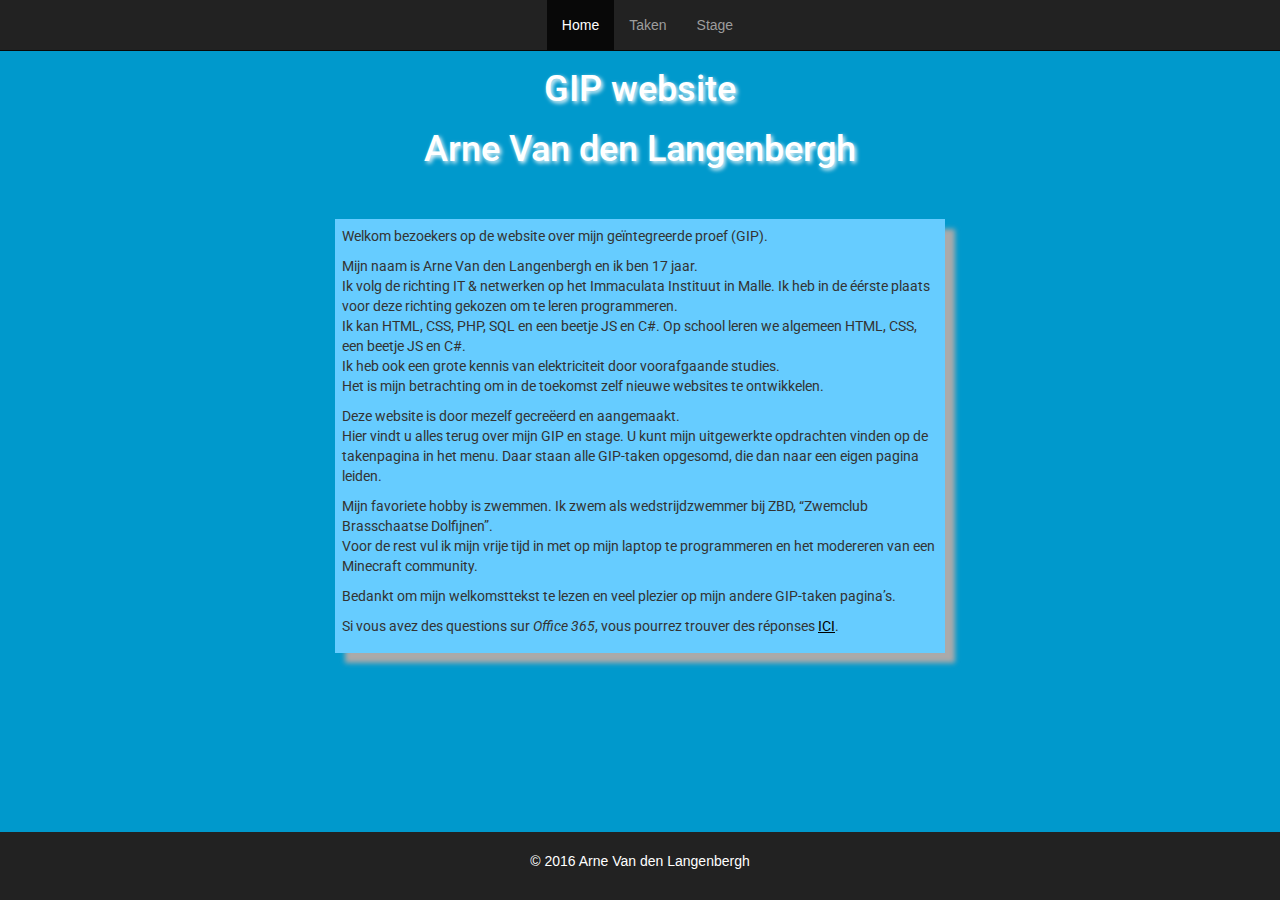
<file: index.html>
<!DOCTYPE html>
<html>
    <head>
        <meta charset="utf-8">
        <meta name="viewport" content="width=device-width, initial-scale=1">
    	<title>GIP website</title>
        <link rel="stylesheet" href="https://maxcdn.bootstrapcdn.com/bootstrap/3.3.7/css/bootstrap.min.css">
        <script src="https://ajax.googleapis.com/ajax/libs/jquery/3.1.1/jquery.min.js"></script>
        <script src="https://maxcdn.bootstrapcdn.com/bootstrap/3.3.7/js/bootstrap.min.js"></script>
        <meta http-equiv="X-UA-Compatible" content="IE=edge">
	<link rel="stylesheet" href="css/main.css" />
    </head>
    <body>
        <div class="container-fluid">
            <nav class="navbar navbar-inverse navbar-fixed-top navbar-static-top" role="navigation">
                <div class="container">
                    <div class="navbar-header">
                        <button type="button" class="navbar-toggle collapsed" data-toggle="collapse" data-target="#bs-example-navbar-collapse-1" aria-expanded="false">
                            <span class="sr-only">Toggle navigation</span>
                            <span class="icon-bar"></span>
                            <span class="icon-bar"></span>
                            <span class="icon-bar"></span>
                        </button>
                        <div class="navbar-brand"></div>
                    </div>
                    <div class="collapse navbar-collapse" id="bs-example-navbar-collapse-1">
                        <ul class="nav navbar-nav">
                            <li class="active"><a href="index.html">Home <span class="sr-only">(current)</span></a></li>
                            <li><a href="taken.html">Taken</a></li>
                            <li><a href="stage.html">Stage</a></li>
                        </ul>
                    </div>
                </div>
            </nav>
            <header>
                <div class="padding-bot-top">
                    <div class="row">
                        <div class="col-md-3"></div>
                        <div class="col-md-6 text-center">
                            <h1 class="text-nowrap">GIP website</h1>
                            <h1>Arne Van den Langenbergh</h1>
                        </div>
                        <div class="col-md-3"></div>
                    </div>
                </div>
            </header>
            <section>
                <div class="padding-bot-bot word-wrap">
                    <div class="row">
                        <div class="col-md-6 col-md-offset-3">
                            <div class="square">
                                <p>Welkom bezoekers op de website over mijn geïntegreerde proef (GIP).</p>

                                <p>Mijn naam is Arne Van den Langenbergh en ik ben 17 jaar. <br>
                                Ik volg de richting IT & netwerken op het Immaculata Instituut in Malle. Ik heb in de éérste plaats voor deze richting gekozen om te leren programmeren.<br> 
                                Ik kan HTML, CSS, PHP, SQL en een beetje JS en C#. Op school leren we algemeen HTML, CSS, een beetje JS en C#.<br> 
                                Ik heb ook een grote kennis van elektriciteit door voorafgaande studies.<br>
                                Het is mijn betrachting om in de toekomst zelf nieuwe websites te ontwikkelen.</p>

                                <p>Deze website is door mezelf gecreëerd en aangemaakt. <br>
                                    Hier vindt u alles terug over mijn GIP en stage. U kunt mijn uitgewerkte opdrachten vinden op de takenpagina in het menu. Daar staan alle GIP-taken opgesomd, die dan naar een eigen pagina leiden.</p>

                                <p>Mijn favoriete hobby is zwemmen. Ik zwem als wedstrijdzwemmer bij ZBD, “Zwemclub Brasschaatse Dolfijnen”. <br>
                                    Voor de rest vul ik mijn vrije tijd in met op mijn laptop te programmeren en het modereren van een Minecraft community.</p>

                                <p>Bedankt om mijn welkomsttekst te lezen en veel plezier op mijn andere GIP-taken pagina’s.</p>
                                
                                <p>Si vous avez des questions sur <i>Office 365</i>, vous pourrez trouver des réponses <a class="deco" href="faq.html">ICI</a>.</p>
                            </div>
                        </div>
                        <div class="col-md-3"></div>
                    </div>
                </div>
            </section>
            <footer class="text-center">
                <div class="row" style="margin: 0px;">
                    <div class="col-md-4"></div>
                    <div class="col-md-4">
                        <p>&copy; 2016 Arne Van den Langenbergh</p>
                    </div>
                    <div class="col-md-4"></div>
                </div>
            </footer>
        </div>
    </body>
</html>
</file>
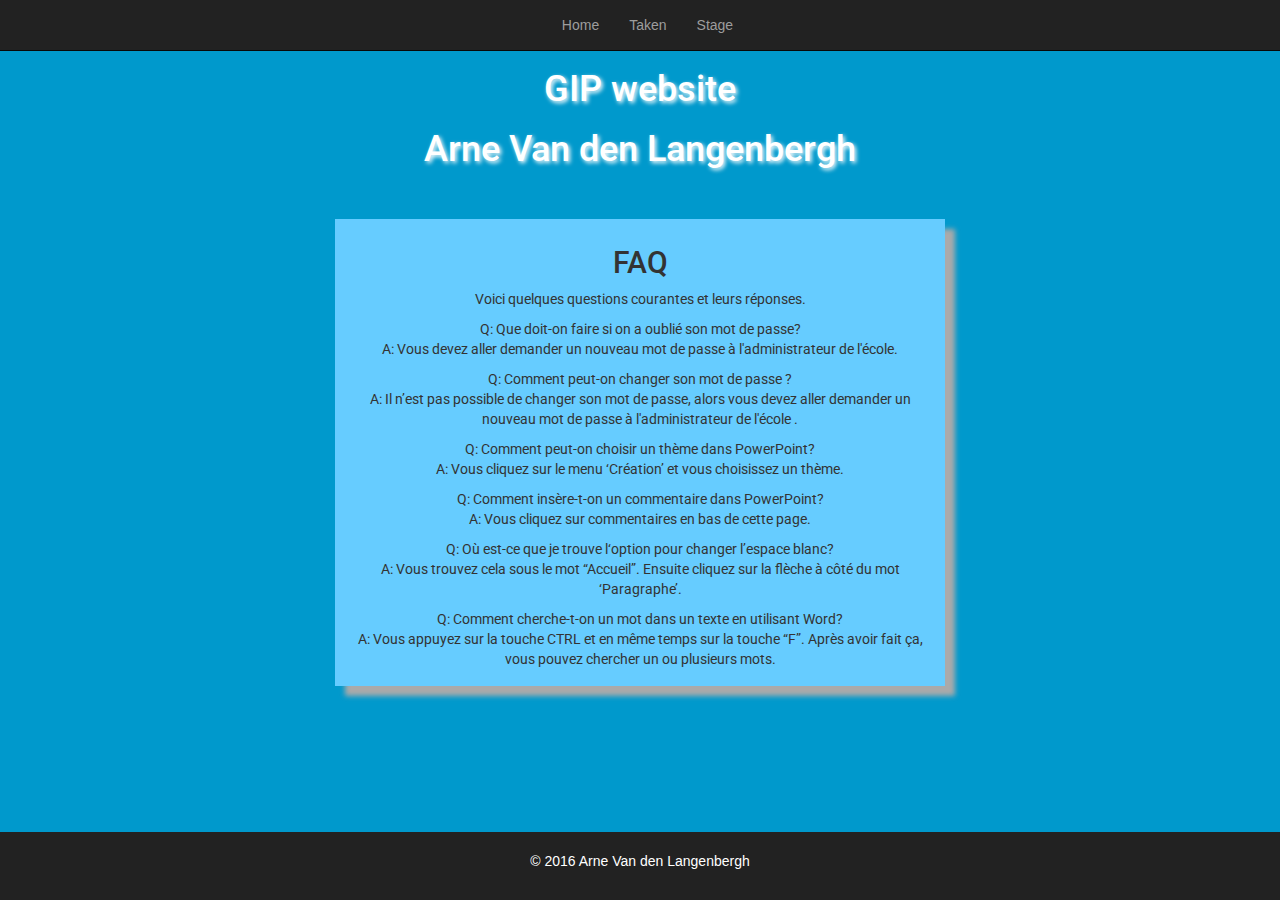
<file: faq.html>
<!DOCTYPE html>
<html>
    <head>
        <meta charset="utf-8">
        <meta name="viewport" content="width=device-width, initial-scale=1">
    	<title>FAQ</title>
        <link rel="stylesheet" href="https://maxcdn.bootstrapcdn.com/bootstrap/3.3.7/css/bootstrap.min.css">
        <script src="https://ajax.googleapis.com/ajax/libs/jquery/3.1.1/jquery.min.js"></script>
        <script src="https://maxcdn.bootstrapcdn.com/bootstrap/3.3.7/js/bootstrap.min.js"></script>
        <meta http-equiv="X-UA-Compatible" content="IE=edge">
	<link rel="stylesheet" href="css/main.css" />
    </head>
    <body>
        <div class="container-fluid">
            <nav class="navbar navbar-inverse navbar-fixed-top navbar-static-top" role="navigation">
                <div class="container">
                    <div class="navbar-header">
                        <button type="button" class="navbar-toggle collapsed" data-toggle="collapse" data-target="#bs-example-navbar-collapse-1" aria-expanded="false">
                            <span class="sr-only">Toggle navigation</span>
                            <span class="icon-bar"></span>
                            <span class="icon-bar"></span>
                            <span class="icon-bar"></span>
                        </button>
                        <div class="navbar-brand"></div>
                    </div>
                    <div class="collapse navbar-collapse" id="bs-example-navbar-collapse-1">
                        <ul class="nav navbar-nav">
                            <li><a href="index.html">Home</a></li>
                            <li><a href="taken.html">Taken</a></li>
                            <li><a href="stage.html">Stage</a></li>
                        </ul>
                    </div>
                </div>
            </nav>
            <header>
                <div class="padding-bot-top">
                    <div class="row">
                        <div class="col-md-3"></div>
                        <div class="col-md-6 text-center">
                            <h1 class="text-nowrap">GIP website</h1>
                            <h1>Arne Van den Langenbergh</h1>
                        </div>
                        <div class="col-md-3"></div>
                    </div>
                </div>
            </header>
            <section>
                <div class="padding-bot-bot text-center word-wrap">
                    <div class="row">
                        <div class="col-xs-1 col-md-3"></div>
                        <div class="col-xs-10 col-md-6">
                            <div class="square">
                                <h2 class="text-center text-nowrap">FAQ</h2>
                                <p>Voici quelques questions courantes et leurs réponses.</p>

                                <p>Q: Que doit-on faire si on a oublié son mot de passe?<br>
                                A: Vous devez aller demander un nouveau mot de passe à l'administrateur de l'école.</p>

                                <p>Q: Comment peut-on changer son mot de passe ?<br>
                                    A: Il n’est pas possible de changer son mot de passe, alors vous devez aller demander un nouveau mot de passe à l'administrateur de l'école .</p>

                                <p>Q: Comment peut-on choisir un thème dans PowerPoint?<br>
                                A: Vous cliquez sur le menu ‘Création’ et vous choisissez un thème.</p>

                                <p>Q: Comment insère-t-on un commentaire dans PowerPoint?<br>
                                    A: Vous cliquez sur commentaires en bas de cette page.</p>

                                <p>Q: Où est-ce que je trouve l‘option pour changer l’espace blanc?<br>
                                A: Vous trouvez cela sous le mot “Accueil”. Ensuite cliquez sur la flèche à côté du mot ‘Paragraphe’.</p>

                                <p>Q: Comment cherche-t-on un mot dans un texte en utilisant Word?<br>
                                    A: Vous appuyez sur la touche CTRL et en même temps sur la touche “F”. Après avoir fait ça, vous pouvez chercher un ou plusieurs mots.</p>
                            </div>
                        </div>
                        <div class="col-xs-1 col-md-3"></div>
                    </div>
                </div>
            </section>
            <footer class="text-center">
                <div class="row" style="margin: 0px;">
                    <div class="col-md-4"></div>
                    <div class="col-md-4">
                        <p>&copy; 2016 Arne Van den Langenbergh</p>
                    </div>
                    <div class="col-md-4"></div>
                </div>
            </footer>
        </div>
    </body>
</html>
</file>
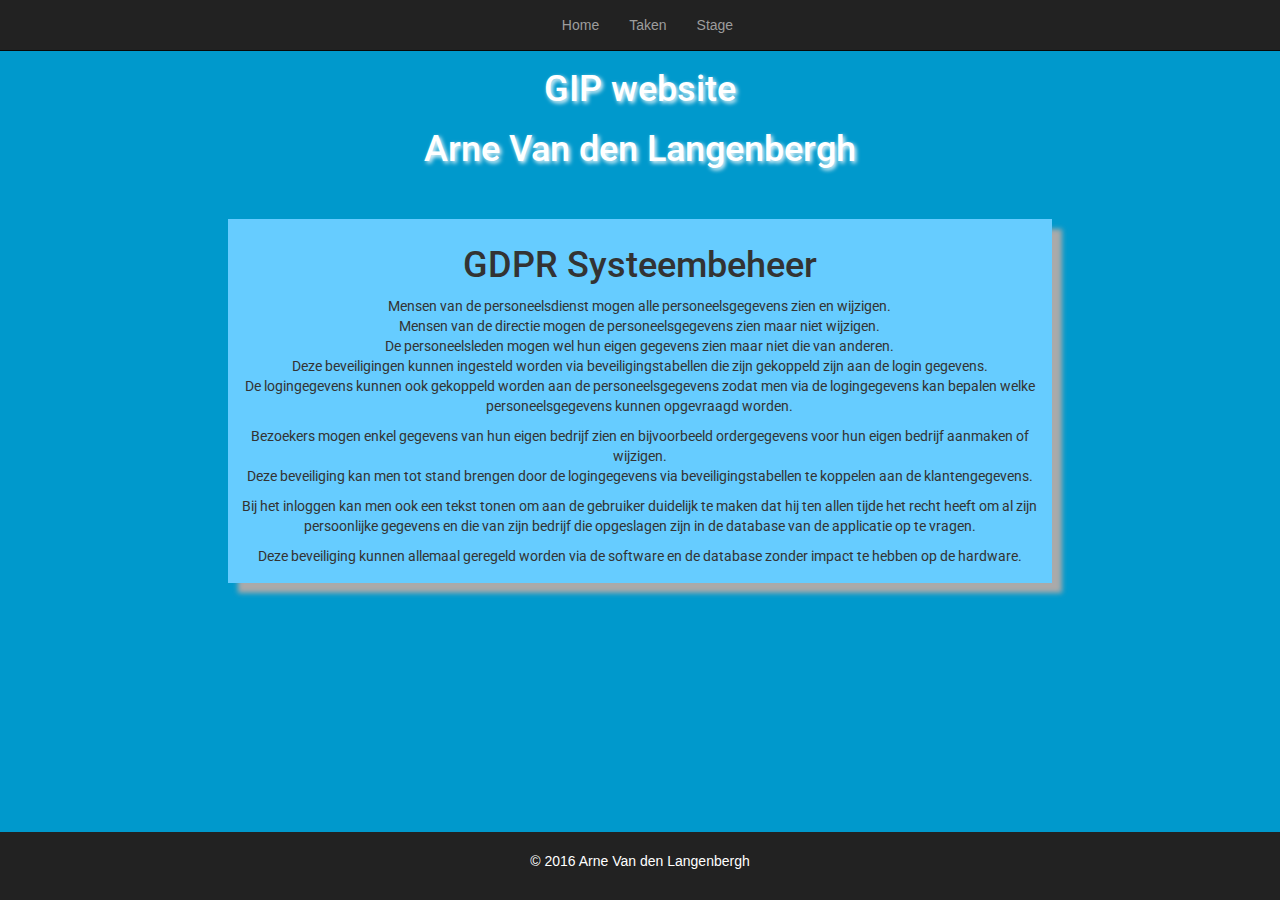
<file: gdpr.html>
<!DOCTYPE html>
<html>
    <head>
        <meta charset="utf-8">
        <meta name="viewport" content="width=device-width, initial-scale=1">
    	<title>Huisstijl</title>
        <link rel="stylesheet" href="https://maxcdn.bootstrapcdn.com/bootstrap/3.3.7/css/bootstrap.min.css">
        <script src="https://ajax.googleapis.com/ajax/libs/jquery/3.1.1/jquery.min.js"></script>
        <script src="https://maxcdn.bootstrapcdn.com/bootstrap/3.3.7/js/bootstrap.min.js"></script>
        <meta http-equiv="X-UA-Compatible" content="IE=edge">
	<link rel="stylesheet" href="css/main.css" />
    </head>
    <body>
        <div class="container-fluid">
            <nav class="navbar navbar-inverse navbar-fixed-top navbar-static-top" role="navigation">
                <div class="container">
                    <div class="navbar-header">
                        <button type="button" class="navbar-toggle collapsed" data-toggle="collapse" data-target="#bs-example-navbar-collapse-1" aria-expanded="false">
                            <span class="sr-only">Toggle navigation</span>
                            <span class="icon-bar"></span>
                            <span class="icon-bar"></span>
                            <span class="icon-bar"></span>
                        </button>
                        <div class="navbar-brand"></div>
                    </div>
                    <div class="collapse navbar-collapse" id="bs-example-navbar-collapse-1">
                        <ul class="nav navbar-nav">
                            <li><a href="index.html">Home</a></li>
                            <li><a href="taken.html">Taken</a></li>
                            <li><a href="stage.html">Stage</a></li>
                        </ul>
                    </div>
                </div>
            </nav>
            <header>
                <div class="padding-bot-top">
                    <div class="row">
                        <div class="col-md-3"></div>
                        <div class="col-md-6 text-center">
                            <h1 class="text-nowrap">GIP website</h1>
                            <h1>Arne Van den Langenbergh</h1>
                        </div>
                        <div class="col-md-3"></div>
                    </div>
                </div>
            </header>
            <section>
                <div class="padding-bot-bot text-center word-wrap">
                    <div class="row">
                        <div class="col-xs-12 col-sm-12 col-md-8 col-md-offset-2">
                            <div class="square">
                                <h1>GDPR Systeembeheer</h1>
                                <p>Mensen van de personeelsdienst mogen alle personeelsgegevens zien en wijzigen. <br />
                                    Mensen van de directie mogen de personeelsgegevens zien maar niet wijzigen. <br>
                                    De personeelsleden mogen wel hun eigen gegevens zien maar niet die van anderen.<br>
                                    Deze beveiligingen kunnen ingesteld worden via beveiligingstabellen die zijn gekoppeld zijn aan de login gegevens.<br>
De logingegevens kunnen ook gekoppeld worden aan de personeelsgegevens zodat men via de logingegevens kan bepalen welke personeelsgegevens kunnen opgevraagd worden.</p>

                                <p>Bezoekers mogen enkel gegevens van hun eigen bedrijf zien en bijvoorbeeld ordergegevens voor hun eigen bedrijf aanmaken of wijzigen.<br>
    Deze beveiliging kan men tot stand brengen door de logingegevens via beveiligingstabellen te koppelen aan de klantengegevens.</p>

<p>Bij het inloggen kan men ook een tekst tonen om aan de gebruiker duidelijk te maken dat hij ten allen tijde het recht heeft om al zijn persoonlijke gegevens en die van zijn bedrijf die opgeslagen zijn in de database van de applicatie op te vragen.</p>

<p>Deze beveiliging kunnen allemaal geregeld worden via de software en de database zonder impact te hebben op de hardware.</p>

                            </div>
                        </div>
                    </div>
                </div>
            </section>
            <footer class="text-center">
                <div class="row" style="margin: 0px;">
                    <div class="col-md-4"></div>
                    <div class="col-md-4">
                        <p>&copy; 2016 Arne Van den Langenbergh</p>
                    </div>
                    <div class="col-md-4"></div>
                </div>
            </footer>
        </div>
    </body>
</html>
</file>
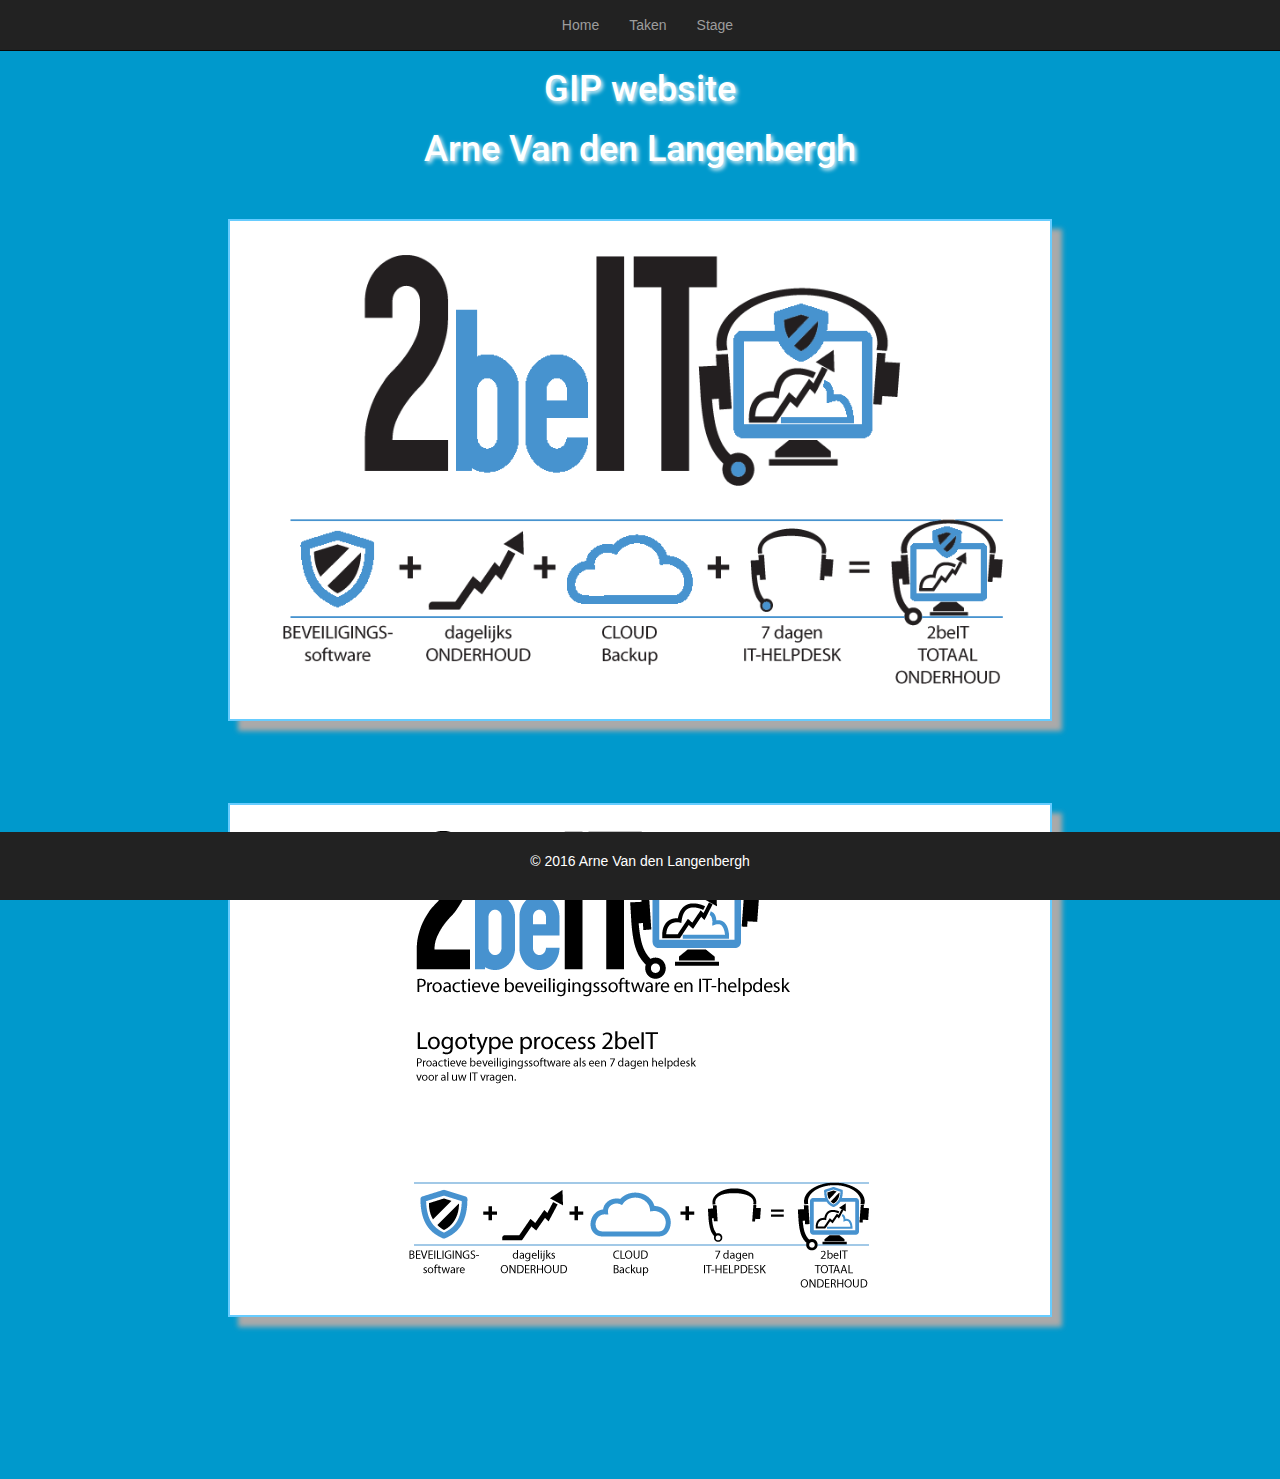
<file: huisstijl.html>
<!DOCTYPE html>
<html>
    <head>
        <meta charset="utf-8">
        <meta name="viewport" content="width=device-width, initial-scale=1">
    	<title>Huisstijl</title>
        <link rel="stylesheet" href="https://maxcdn.bootstrapcdn.com/bootstrap/3.3.7/css/bootstrap.min.css">
        <script src="https://ajax.googleapis.com/ajax/libs/jquery/3.1.1/jquery.min.js"></script>
        <script src="https://maxcdn.bootstrapcdn.com/bootstrap/3.3.7/js/bootstrap.min.js"></script>
        <meta http-equiv="X-UA-Compatible" content="IE=edge">
	<link rel="stylesheet" href="css/main.css" />
        <style>.square{background-color:white}</style>
    </head>
    <body>
        <div class="container-fluid">
            <nav class="navbar navbar-inverse navbar-fixed-top navbar-static-top" role="navigation">
                <div class="container">
                    <div class="navbar-header">
                        <button type="button" class="navbar-toggle collapsed" data-toggle="collapse" data-target="#bs-example-navbar-collapse-1" aria-expanded="false">
                            <span class="sr-only">Toggle navigation</span>
                            <span class="icon-bar"></span>
                            <span class="icon-bar"></span>
                            <span class="icon-bar"></span>
                        </button>
                        <div class="navbar-brand"></div>
                    </div>
                    <div class="collapse navbar-collapse" id="bs-example-navbar-collapse-1">
                        <ul class="nav navbar-nav">
                            <li><a href="index.html">Home</a></li>
                            <li><a href="taken.html">Taken</a></li>
                            <li><a href="stage.html">Stage</a></li>
                        </ul>
                    </div>
                </div>
            </nav>
            <header>
                <div class="padding-bot-top">
                    <div class="row">
                        <div class="col-md-3"></div>
                        <div class="col-md-6 text-center">
                            <h1 class="text-nowrap">GIP website</h1>
                            <h1>Arne Van den Langenbergh</h1>
                        </div>
                        <div class="col-md-3"></div>
                    </div>
                </div>
            </header>
            <section>
                <div class="padding-bot-bot text-center word-wrap">
                    <div class="row">
                        <div class="col-xs-12 col-sm-12 col-md-8 col-md-offset-2">
                            <div class="square">
                                <img src="img/Logo-2.png" class="img-responsive center-block" alt="logo"/>
                            </div>
                        </div>
                    </div>
                    <div class="row">
                        <div class="col-xs-12 col-sm-12 col-md-8 col-md-offset-2">
                            <div class="square">
                                <img src="img/LOGO-EN-HUISSTIJL.png" class="img-responsive center-block" alt="huisstijl"/>
                            </div>
                        </div>
                    </div>
                </div>
            </section>
            <footer class="text-center">
                <div class="row" style="margin: 0px;">
                    <div class="col-md-4"></div>
                    <div class="col-md-4">
                        <p>&copy; 2016 Arne Van den Langenbergh</p>
                    </div>
                    <div class="col-md-4"></div>
                </div>
            </footer>
        </div>
    </body>
</html>
</file>
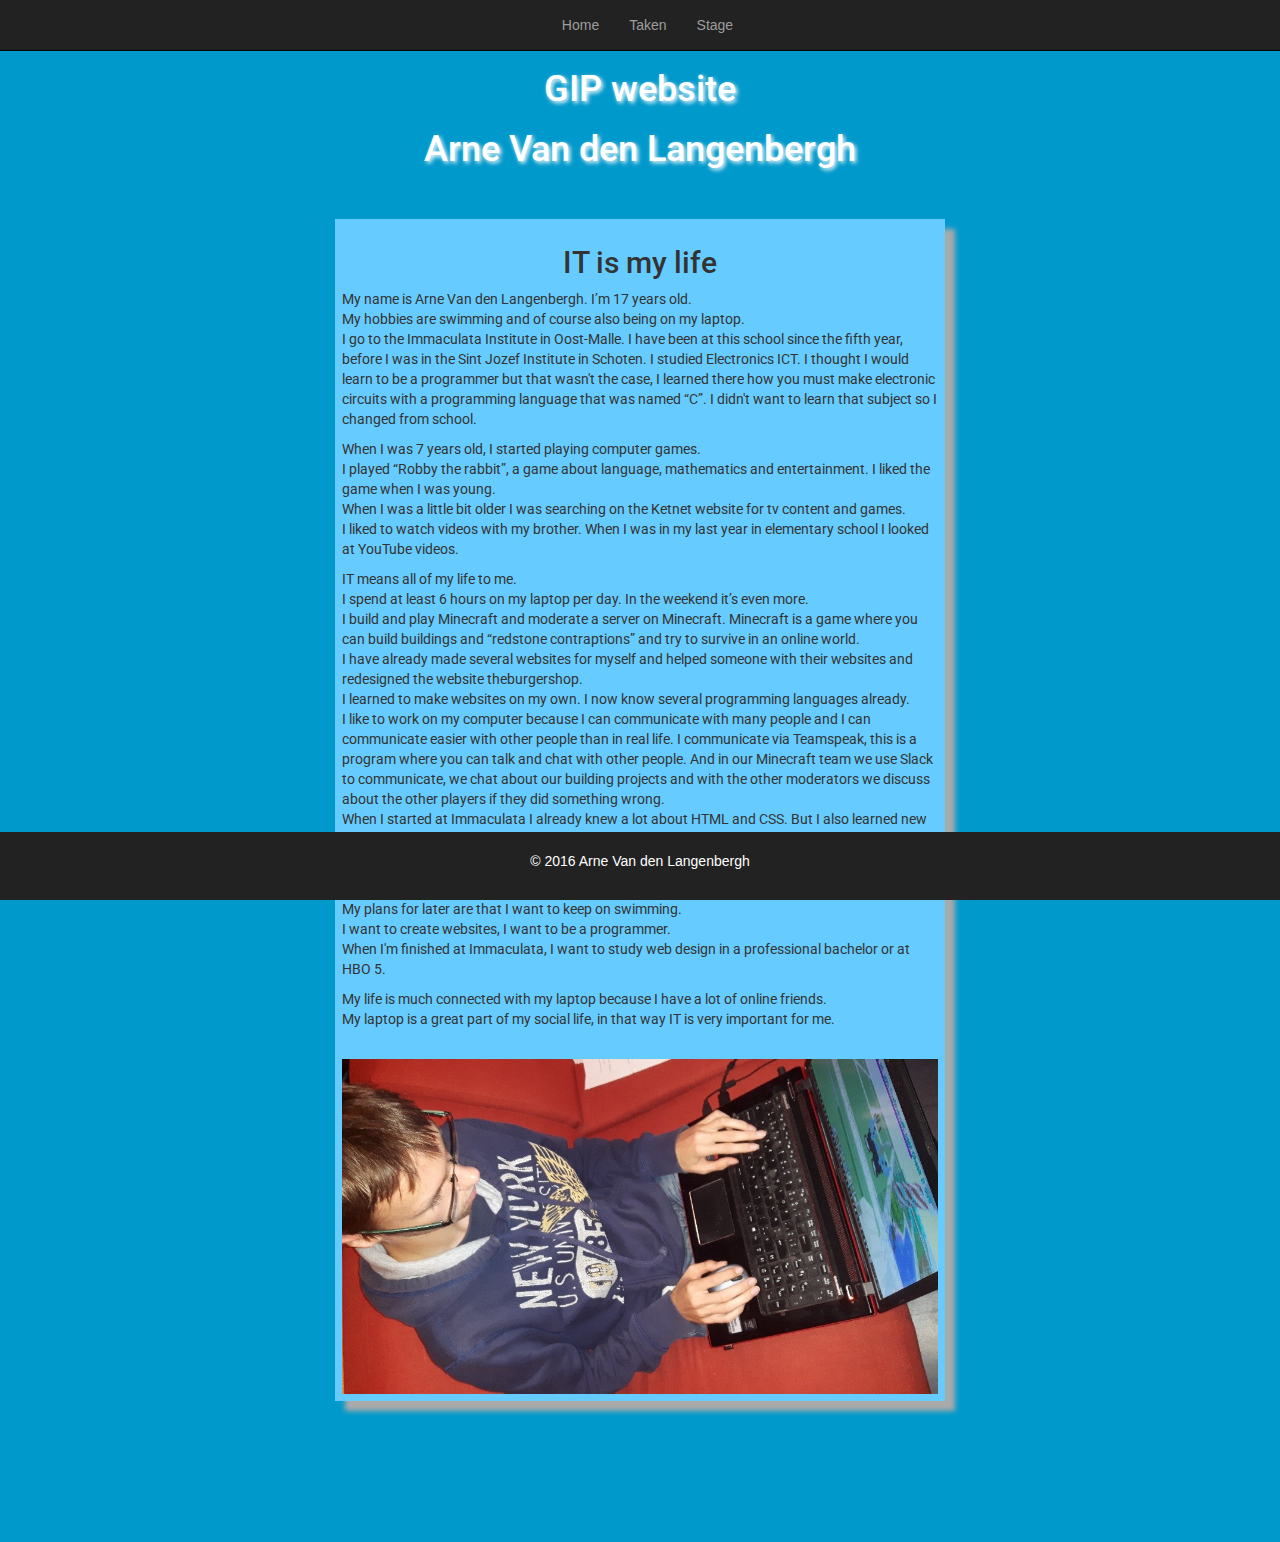
<file: IT_autobiography.html>
<!DOCTYPE html>
<html>
    <head>
        <meta charset="utf-8">
        <meta name="viewport" content="width=device-width, initial-scale=1">
    	<title>IT autobiography</title>
        <link rel="stylesheet" href="https://maxcdn.bootstrapcdn.com/bootstrap/3.3.7/css/bootstrap.min.css">
        <script src="https://ajax.googleapis.com/ajax/libs/jquery/3.1.1/jquery.min.js"></script>
        <script src="https://maxcdn.bootstrapcdn.com/bootstrap/3.3.7/js/bootstrap.min.js"></script>
        <meta http-equiv="X-UA-Compatible" content="IE=edge">
	<link rel="stylesheet" href="css/main.css" />
    </head>
    <body>
        <div class="container-fluid">
            <nav class="navbar navbar-inverse navbar-fixed-top navbar-static-top" role="navigation">
                <div class="container">
                    <div class="navbar-header">
                        <button type="button" class="navbar-toggle collapsed" data-toggle="collapse" data-target="#bs-example-navbar-collapse-1" aria-expanded="false">
                            <span class="sr-only">Toggle navigation</span>
                            <span class="icon-bar"></span>
                            <span class="icon-bar"></span>
                            <span class="icon-bar"></span>
                        </button>
                        <div class="navbar-brand"></div>
                    </div>
                    <div class="collapse navbar-collapse" id="bs-example-navbar-collapse-1">
                        <ul class="nav navbar-nav">
                            <li><a href="index.html">Home</a></li>
                            <li><a href="taken.html">Taken</a></li>
                            <li><a href="#">Stage</a></li>
                        </ul>
                    </div>
                </div>
            </nav>
            <header>
                <div class="padding-bot-top">
                    <div class="row">
                        <div class="col-md-3"></div>
                        <div class="col-md-6 text-center">
                            <h1 class="text-nowrap">GIP website</h1>
                            <h1>Arne Van den Langenbergh</h1>
                        </div>
                        <div class="col-md-3"></div>
                    </div>
                </div>
            </header>
            <section>
                <div class="padding-bot-bot word-wrap">
                    <div class="row">
                        <div class="col-xs-1 col-md-3"></div>
                        <div class="col-xs-10 col-md-6">
                            <div class="square">
                                <h2 class="text-center text-nowrap">IT is my life</h2>
                                <p>
                                    My name is Arne Van den Langenbergh. I’m 17 years old.<br>
                                    My hobbies are swimming and of course also being on my laptop. <br>
                                    I go to the Immaculata Institute in Oost-Malle. I have been at this school since the fifth year, before I was in the Sint Jozef Institute in Schoten. I studied Electronics ICT. I thought I would learn to be a programmer but that wasn't the case, I learned there how you must make electronic circuits with a programming language that was named “C”. I didn't want to learn that subject so I changed from school.
                                </p>
                                <p>
                                    When I was 7 years old, I started playing computer games.<br>
                                    I played “Robby the rabbit”, a game about language, mathematics and entertainment. I liked the game when I was young.<br> 
                                    When I was a little bit older I was searching on the Ketnet website for tv content and games.<br>
                                    I liked to watch videos with my brother. When I was in my last year in elementary school I looked at YouTube videos.
                                </p>
                                <p>
                                   IT means all of my life to me.<br> 
                                    I spend at least 6 hours on my laptop per day. In the weekend it’s even more.<br> 
                                    I build and play Minecraft and moderate a server on Minecraft. Minecraft is a game where you can build buildings and “redstone contraptions” and try to survive in an online world. <br>
                                    I have already made several websites for myself and helped someone with their websites and redesigned the website theburgershop.<br>
                                    I learned to make websites on my own. I now know several programming languages already.<br> 
                                    I like to work on my computer because I can communicate with many people and I can communicate easier with other people than in real life. I communicate via Teamspeak, this is a program where you can talk and chat with other people. And in our Minecraft team we use Slack to communicate, we chat about our building projects and with the other moderators we discuss about the other players if they did something wrong.<br>
                                    When I started at Immaculata I already knew a lot about HTML and CSS. But I also learned new things for example C#(spoken as "C sharp") and I have learned more about javascript, how it works, and a little bit Lua when we played Minecraft in class.<br> 
                                    I don't see myself as an expert because I can still learn more about it.
                                </p>
                                <p>
                                    My plans for later are that I want to keep on swimming.<br> 
                                    I want to create websites, I want to be a programmer. <br>
                                    When I'm finished at Immaculata, I want to study web design in a professional bachelor or at HBO 5.
                                </p>
                                <p>
                                    My life is much connected with my laptop because I have a lot of online friends.<br> 
                                    My laptop is a great part of my social life, in that way IT is very important for me.
                                </p>
                                <br>
                                <img src="img/on_laptop_taak5.jpg" class="img-responsive center-block" alt="On laptop"/>
                            </div>
                        </div>
                        <div class="col-xs-1 col-md-3"></div>
                    </div>
                </div>
            </section>
            <footer class="text-center">
                <div class="row" style="margin: 0px;">
                    <div class="col-md-4"></div>
                    <div class="col-md-4">
                        <p>&copy; 2016 Arne Van den Langenbergh</p>
                    </div>
                    <div class="col-md-4"></div>
                </div>
            </footer>
        </div>
    </body>
</html>
</file>
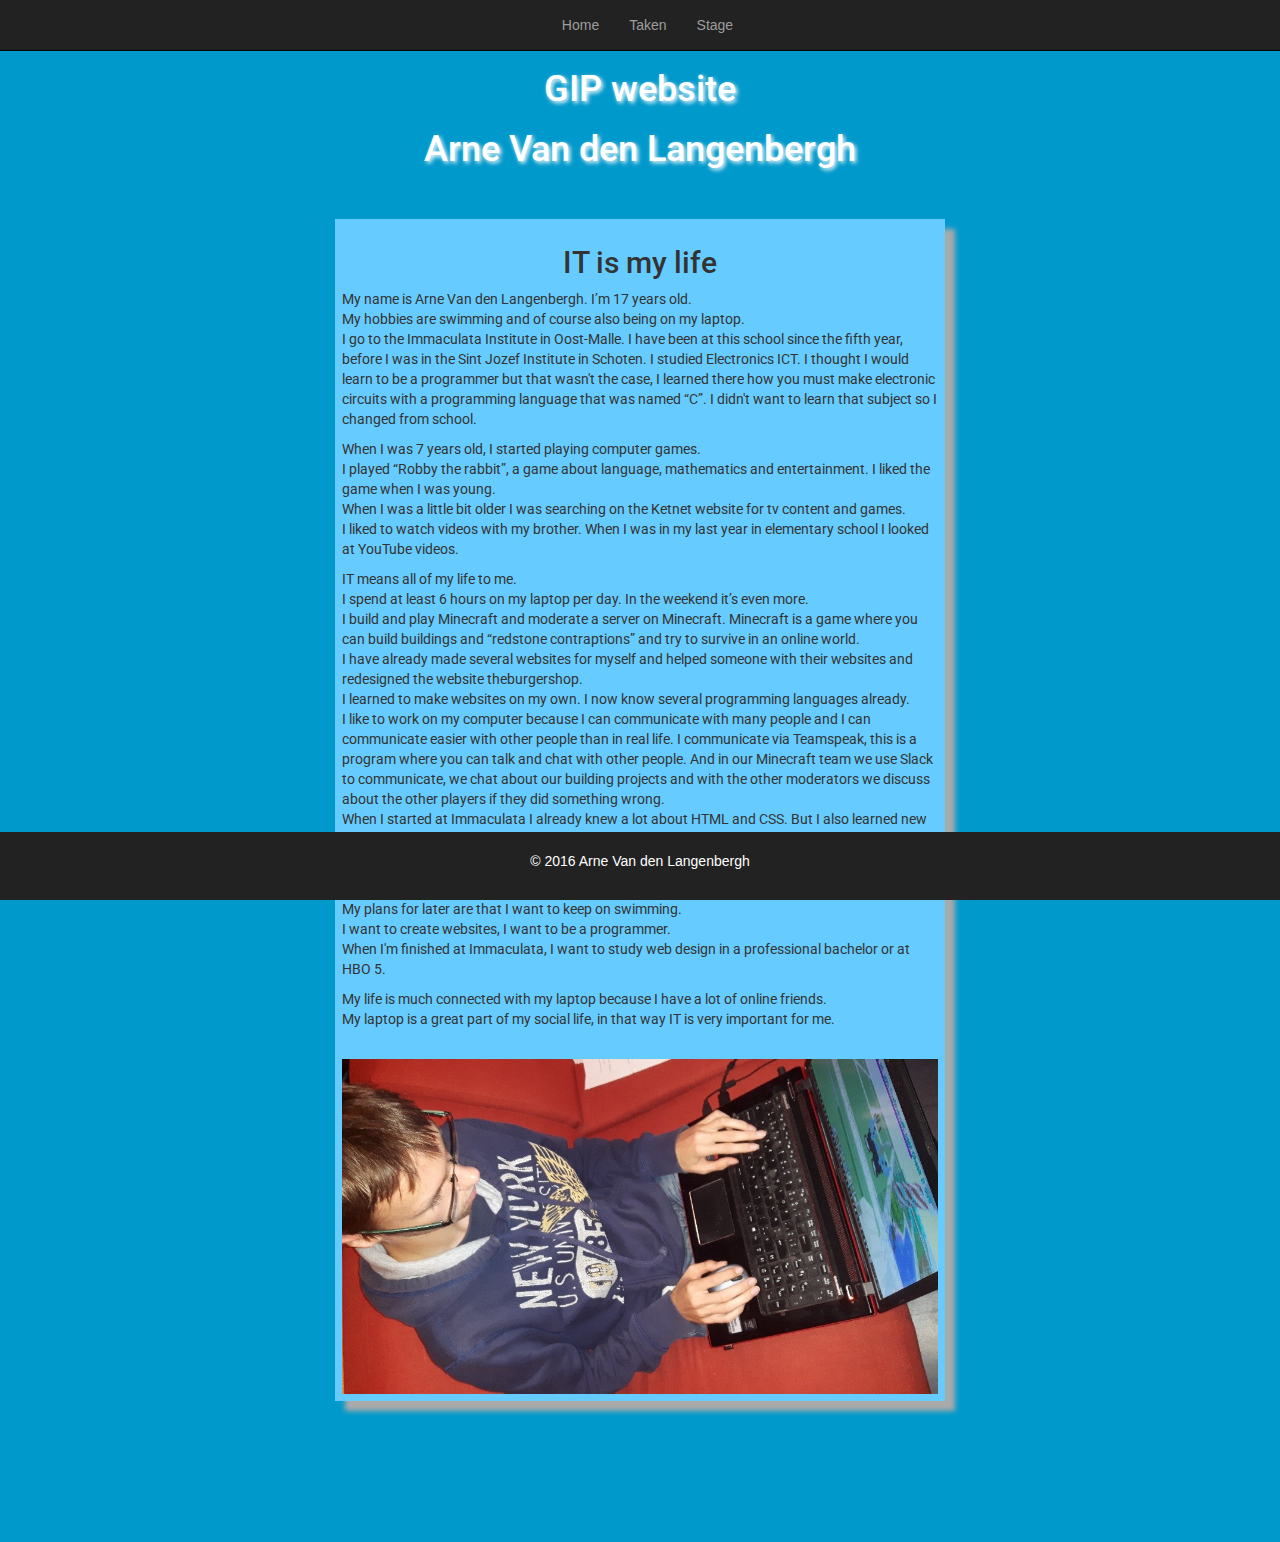
<file: it_autobiography.html>
<!DOCTYPE html>
<html>
    <head>
        <meta charset="utf-8">
        <meta name="viewport" content="width=device-width, initial-scale=1">
    	<title>IT autobiography</title>
        <link rel="stylesheet" href="https://maxcdn.bootstrapcdn.com/bootstrap/3.3.7/css/bootstrap.min.css">
        <script src="https://ajax.googleapis.com/ajax/libs/jquery/3.1.1/jquery.min.js"></script>
        <script src="https://maxcdn.bootstrapcdn.com/bootstrap/3.3.7/js/bootstrap.min.js"></script>
        <meta http-equiv="X-UA-Compatible" content="IE=edge">
	<link rel="stylesheet" href="css/main.css" />
    </head>
    <body>
        <div class="container-fluid">
            <nav class="navbar navbar-inverse navbar-fixed-top navbar-static-top" role="navigation">
                <div class="container">
                    <div class="navbar-header">
                        <button type="button" class="navbar-toggle collapsed" data-toggle="collapse" data-target="#bs-example-navbar-collapse-1" aria-expanded="false">
                            <span class="sr-only">Toggle navigation</span>
                            <span class="icon-bar"></span>
                            <span class="icon-bar"></span>
                            <span class="icon-bar"></span>
                        </button>
                        <div class="navbar-brand"></div>
                    </div>
                    <div class="collapse navbar-collapse" id="bs-example-navbar-collapse-1">
                        <ul class="nav navbar-nav">
                            <li><a href="index.html">Home</a></li>
                            <li><a href="taken.html">Taken</a></li>
                            <li><a href="stage.html">Stage</a></li>
                        </ul>
                    </div>
                </div>
            </nav>
            <header>
                <div class="padding-bot-top">
                    <div class="row">
                        <div class="col-md-3"></div>
                        <div class="col-md-6 text-center">
                            <h1 class="text-nowrap">GIP website</h1>
                            <h1>Arne Van den Langenbergh</h1>
                        </div>
                        <div class="col-md-3"></div>
                    </div>
                </div>
            </header>
            <section>
                <div class="padding-bot-bot word-wrap">
                    <div class="row">
                        <div class="col-xs-1 col-md-3"></div>
                        <div class="col-xs-10 col-md-6">
                            <div class="square">
                                <h2 class="text-center text-nowrap">IT is my life</h2>
                                <p>
                                    My name is Arne Van den Langenbergh. I’m 17 years old.<br>
                                    My hobbies are swimming and of course also being on my laptop. <br>
                                    I go to the Immaculata Institute in Oost-Malle. I have been at this school since the fifth year, before I was in the Sint Jozef Institute in Schoten. I studied Electronics ICT. I thought I would learn to be a programmer but that wasn't the case, I learned there how you must make electronic circuits with a programming language that was named “C”. I didn't want to learn that subject so I changed from school.
                                </p>
                                <p>
                                    When I was 7 years old, I started playing computer games.<br>
                                    I played “Robby the rabbit”, a game about language, mathematics and entertainment. I liked the game when I was young.<br> 
                                    When I was a little bit older I was searching on the Ketnet website for tv content and games.<br>
                                    I liked to watch videos with my brother. When I was in my last year in elementary school I looked at YouTube videos.
                                </p>
                                <p>
                                   IT means all of my life to me.<br> 
                                    I spend at least 6 hours on my laptop per day. In the weekend it’s even more.<br> 
                                    I build and play Minecraft and moderate a server on Minecraft. Minecraft is a game where you can build buildings and “redstone contraptions” and try to survive in an online world. <br>
                                    I have already made several websites for myself and helped someone with their websites and redesigned the website theburgershop.<br>
                                    I learned to make websites on my own. I now know several programming languages already.<br> 
                                    I like to work on my computer because I can communicate with many people and I can communicate easier with other people than in real life. I communicate via Teamspeak, this is a program where you can talk and chat with other people. And in our Minecraft team we use Slack to communicate, we chat about our building projects and with the other moderators we discuss about the other players if they did something wrong.<br>
                                    When I started at Immaculata I already knew a lot about HTML and CSS. But I also learned new things for example C#(spoken as "C sharp") and I have learned more about javascript, how it works, and a little bit Lua when we played Minecraft in class.<br> 
                                    I don't see myself as an expert because I can still learn more about it.
                                </p>
                                <p>
                                    My plans for later are that I want to keep on swimming.<br> 
                                    I want to create websites, I want to be a programmer. <br>
                                    When I'm finished at Immaculata, I want to study web design in a professional bachelor or at HBO 5.
                                </p>
                                <p>
                                    My life is much connected with my laptop because I have a lot of online friends.<br> 
                                    My laptop is a great part of my social life, in that way IT is very important for me.
                                </p>
                                <br>
                                <img src="img/on_laptop_taak5.jpg" class="img-responsive center-block" alt="On laptop"/>
                            </div>
                        </div>
                        <div class="col-xs-1 col-md-3"></div>
                    </div>
                </div>
            </section>
            <footer class="text-center">
                <div class="row" style="margin: 0px;">
                    <div class="col-md-4"></div>
                    <div class="col-md-4">
                        <p>&copy; 2016 Arne Van den Langenbergh</p>
                    </div>
                    <div class="col-md-4"></div>
                </div>
            </footer>
        </div>
    </body>
</html>
</file>
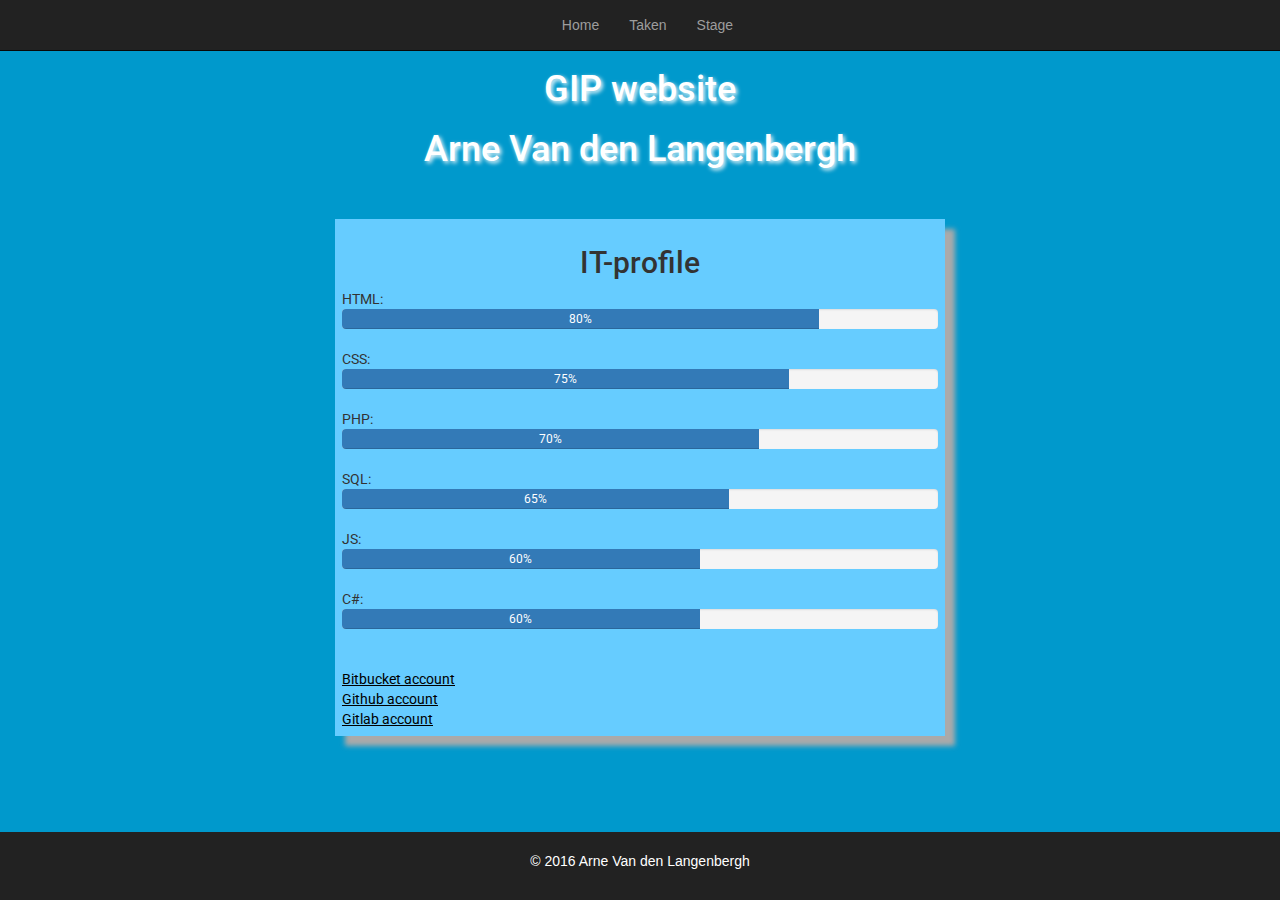
<file: it_profile.html>
<!DOCTYPE html>
<html>
    <head>
        <meta charset="utf-8">
        <meta name="viewport" content="width=device-width, initial-scale=1">
    	<title>IT-Profile</title>
        <link rel="stylesheet" href="https://maxcdn.bootstrapcdn.com/bootstrap/3.3.7/css/bootstrap.min.css">
        <script src="https://ajax.googleapis.com/ajax/libs/jquery/3.1.1/jquery.min.js"></script>
        <script src="https://maxcdn.bootstrapcdn.com/bootstrap/3.3.7/js/bootstrap.min.js"></script>
        <meta http-equiv="X-UA-Compatible" content="IE=edge">
	<link rel="stylesheet" href="css/main.css" />
    </head>
    <body>
        <div class="container-fluid">
            <nav class="navbar navbar-inverse navbar-fixed-top navbar-static-top" role="navigation">
                <div class="container">
                    <div class="navbar-header">
                        <button type="button" class="navbar-toggle collapsed" data-toggle="collapse" data-target="#bs-example-navbar-collapse-1" aria-expanded="false">
                            <span class="sr-only">Toggle navigation</span>
                            <span class="icon-bar"></span>
                            <span class="icon-bar"></span>
                            <span class="icon-bar"></span>
                        </button>
                        <div class="navbar-brand"></div>
                    </div>
                    <div class="collapse navbar-collapse" id="bs-example-navbar-collapse-1">
                        <ul class="nav navbar-nav">
                            <li><a href="index.html">Home</a></li>
                            <li><a href="taken.html">Taken</a></li>
                            <li><a href="stage.html">Stage</a></li>
                        </ul>
                    </div>
                </div>
            </nav>
            <header>
                <div class="padding-bot-top">
                    <div class="row">
                        <div class="col-md-3"></div>
                        <div class="col-md-6 text-center">
                            <h1 class="text-nowrap">GIP website</h1>
                            <h1>Arne Van den Langenbergh</h1>
                        </div>
                        <div class="col-md-3"></div>
                    </div>
                </div>
            </header>
            <section>
                <div class="padding-bot-bot word-wrap">
                    <div class="row">
                        <div class="col-xs-1 col-md-3"></div>
                        <div class="col-xs-10 col-md-6">
                            <div class="square">
                                <h2 class="text-center text-nowrap">IT-profile</h2>
                                HTML: <div class="progress">
                                    <div class="progress-bar" role="progressbar" aria-valuenow="80" aria-valuemin="0" aria-valuemax="100" style="width: 80%;">
                                        80%
                                    </div>
                                </div>
                                CSS: <div class="progress">
                                    <div class="progress-bar" role="progressbar" aria-valuenow="75" aria-valuemin="0" aria-valuemax="100" style="width: 75%;">
                                        75%
                                    </div>
                                </div>
                                PHP: <div class="progress">
                                    <div class="progress-bar" role="progressbar" aria-valuenow="70" aria-valuemin="0" aria-valuemax="100" style="width: 70%;">
                                        70%
                                    </div>
                                </div>
                                SQL: <div class="progress">
                                    <div class="progress-bar" role="progressbar" aria-valuenow="65" aria-valuemin="0" aria-valuemax="100" style="width: 65%;">
                                        65%
                                    </div>
                                </div>
                                JS: <div class="progress">
                                    <div class="progress-bar" role="progressbar" aria-valuenow="60" aria-valuemin="0" aria-valuemax="100" style="width: 60%;">
                                        60%
                                    </div>
                                </div>
                                C#: <div class="progress">
                                    <div class="progress-bar" role="progressbar" aria-valuenow="60" aria-valuemin="0" aria-valuemax="100" style="width: 60%;">
                                        60%
                                    </div>
                                </div>
                                <br>
                                <a class="deco" href="https://bitbucket.org/arnevdl29/">Bitbucket account</a><br>
                                <a class="deco" href="https://github.com/ArneVdL-immalle/">Github account</a><br>
                                <a class="deco" href="https://gitlab.com/users/ArneVDL_immalle/">Gitlab account</a>
                            </div>
                        </div>
                        <div class="col-xs-1 col-md-3"></div>
                    </div>
                </div>
            </section>
            <footer class="text-center">
                <div class="row" style="margin: 0px;">
                    <div class="col-md-4"></div>
                    <div class="col-md-4">
                        <p>&copy; 2016 Arne Van den Langenbergh</p>
                    </div>
                    <div class="col-md-4"></div>
                </div>
            </footer>
        </div>
    </body>
</html>
</file>
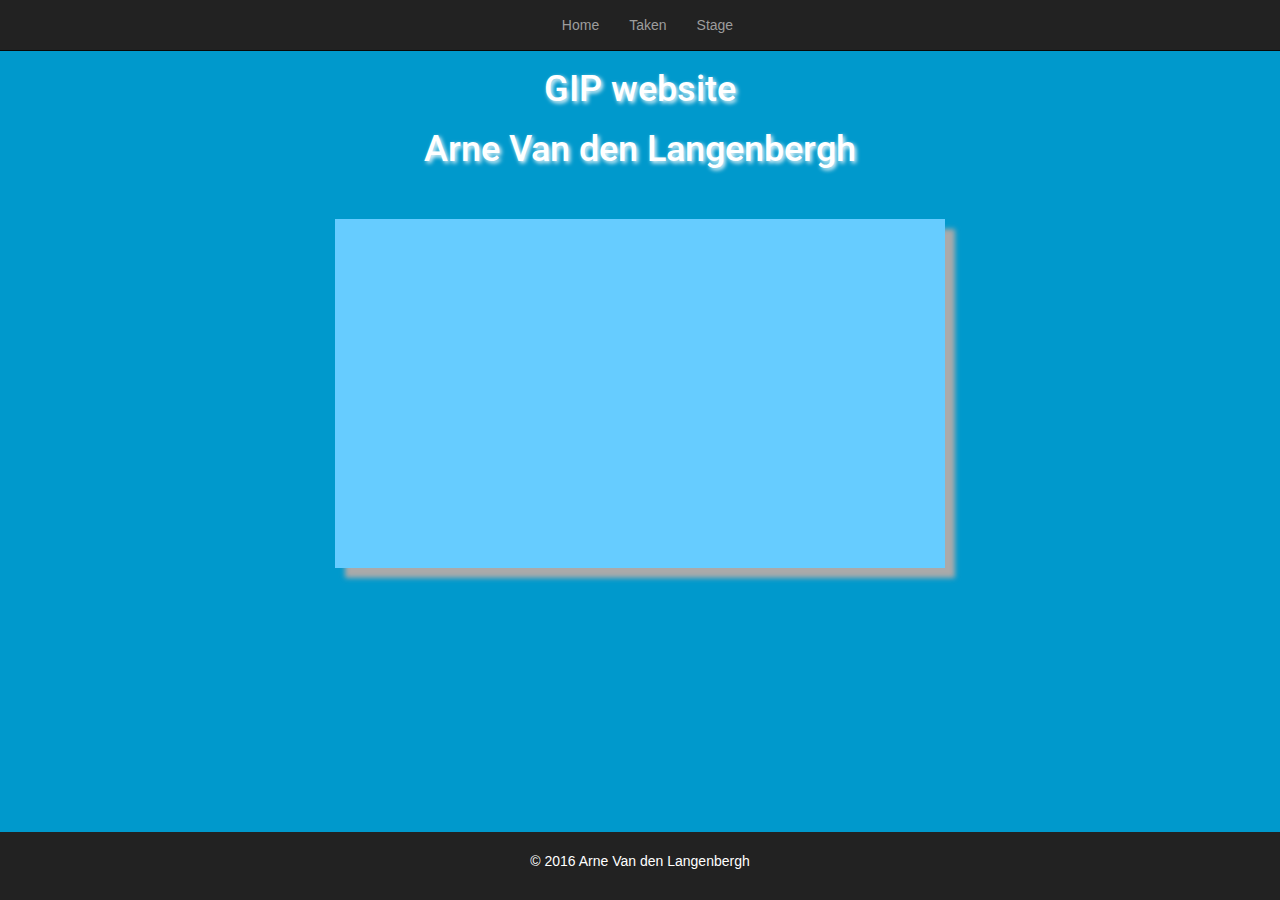
<file: reportage_photo.html>
<!DOCTYPE html>
<html>
    <head>
        <meta charset="utf-8">
        <meta name="viewport" content="width=device-width, initial-scale=1">
    	<title>IT autobiography</title>
        <link rel="stylesheet" href="https://maxcdn.bootstrapcdn.com/bootstrap/3.3.7/css/bootstrap.min.css">
        <script src="https://ajax.googleapis.com/ajax/libs/jquery/3.1.1/jquery.min.js"></script>
        <script src="https://maxcdn.bootstrapcdn.com/bootstrap/3.3.7/js/bootstrap.min.js"></script>
        <meta http-equiv="X-UA-Compatible" content="IE=edge">
	<link rel="stylesheet" href="css/main.css" />
    </head>
    <body>
        <div class="container-fluid">
            <nav class="navbar navbar-inverse navbar-fixed-top navbar-static-top" role="navigation">
                <div class="container">
                    <div class="navbar-header">
                        <button type="button" class="navbar-toggle collapsed" data-toggle="collapse" data-target="#bs-example-navbar-collapse-1" aria-expanded="false">
                            <span class="sr-only">Toggle navigation</span>
                            <span class="icon-bar"></span>
                            <span class="icon-bar"></span>
                            <span class="icon-bar"></span>
                        </button>
                        <div class="navbar-brand"></div>
                    </div>
                    <div class="collapse navbar-collapse" id="bs-example-navbar-collapse-1">
                        <ul class="nav navbar-nav">
                            <li><a href="index.html">Home</a></li>
                            <li><a href="taken.html">Taken</a></li>
                            <li><a href="stage.html">Stage</a></li>
                        </ul>
                    </div>
                </div>
            </nav>
            <header>
                <div class="padding-bot-top">
                    <div class="row">
                        <div class="col-md-3"></div>
                        <div class="col-md-6 text-center">
                            <h1 class="text-nowrap">GIP website</h1>
                            <h1>Arne Van den Langenbergh</h1>
                        </div>
                        <div class="col-md-3"></div>
                    </div>
                </div>
            </header>
            <section>
                <div class="padding-bot-bot word-wrap">
                    <div class="row">
                        <div class="col-xs-1 col-md-3"></div>
                        <div class="col-xs-10 col-md-6">
                            <div class="square">
                                <div style="width: 100%;">
                                    <div style="position: relative; padding-bottom: 56.25%; padding-top: 0; height: 0;">
                                        <iframe frameborder="0" width="1200" height="675" style="position: absolute; top: 0; left: 0; width: 100%; height: 100%;" src="https://www.genial.ly/View/Index/58905e1c19992a08786fa86c" type="text/html" allowscriptaccess="always" allowfullscreen="true" scrolling="no"></iframe>
                                    </div>
                                </div>
                            </div>
                        </div>
                        <div class="col-xs-1 col-md-3"></div>
                    </div>
                </div>
            </section>
            <footer class="text-center">
                <div class="row" style="margin: 0px;">
                    <div class="col-md-4"></div>
                    <div class="col-md-4">
                        <p>&copy; 2016 Arne Van den Langenbergh</p>
                    </div>
                    <div class="col-md-4"></div>
                </div>
            </footer>
        </div>
    </body>
</html>
</file>
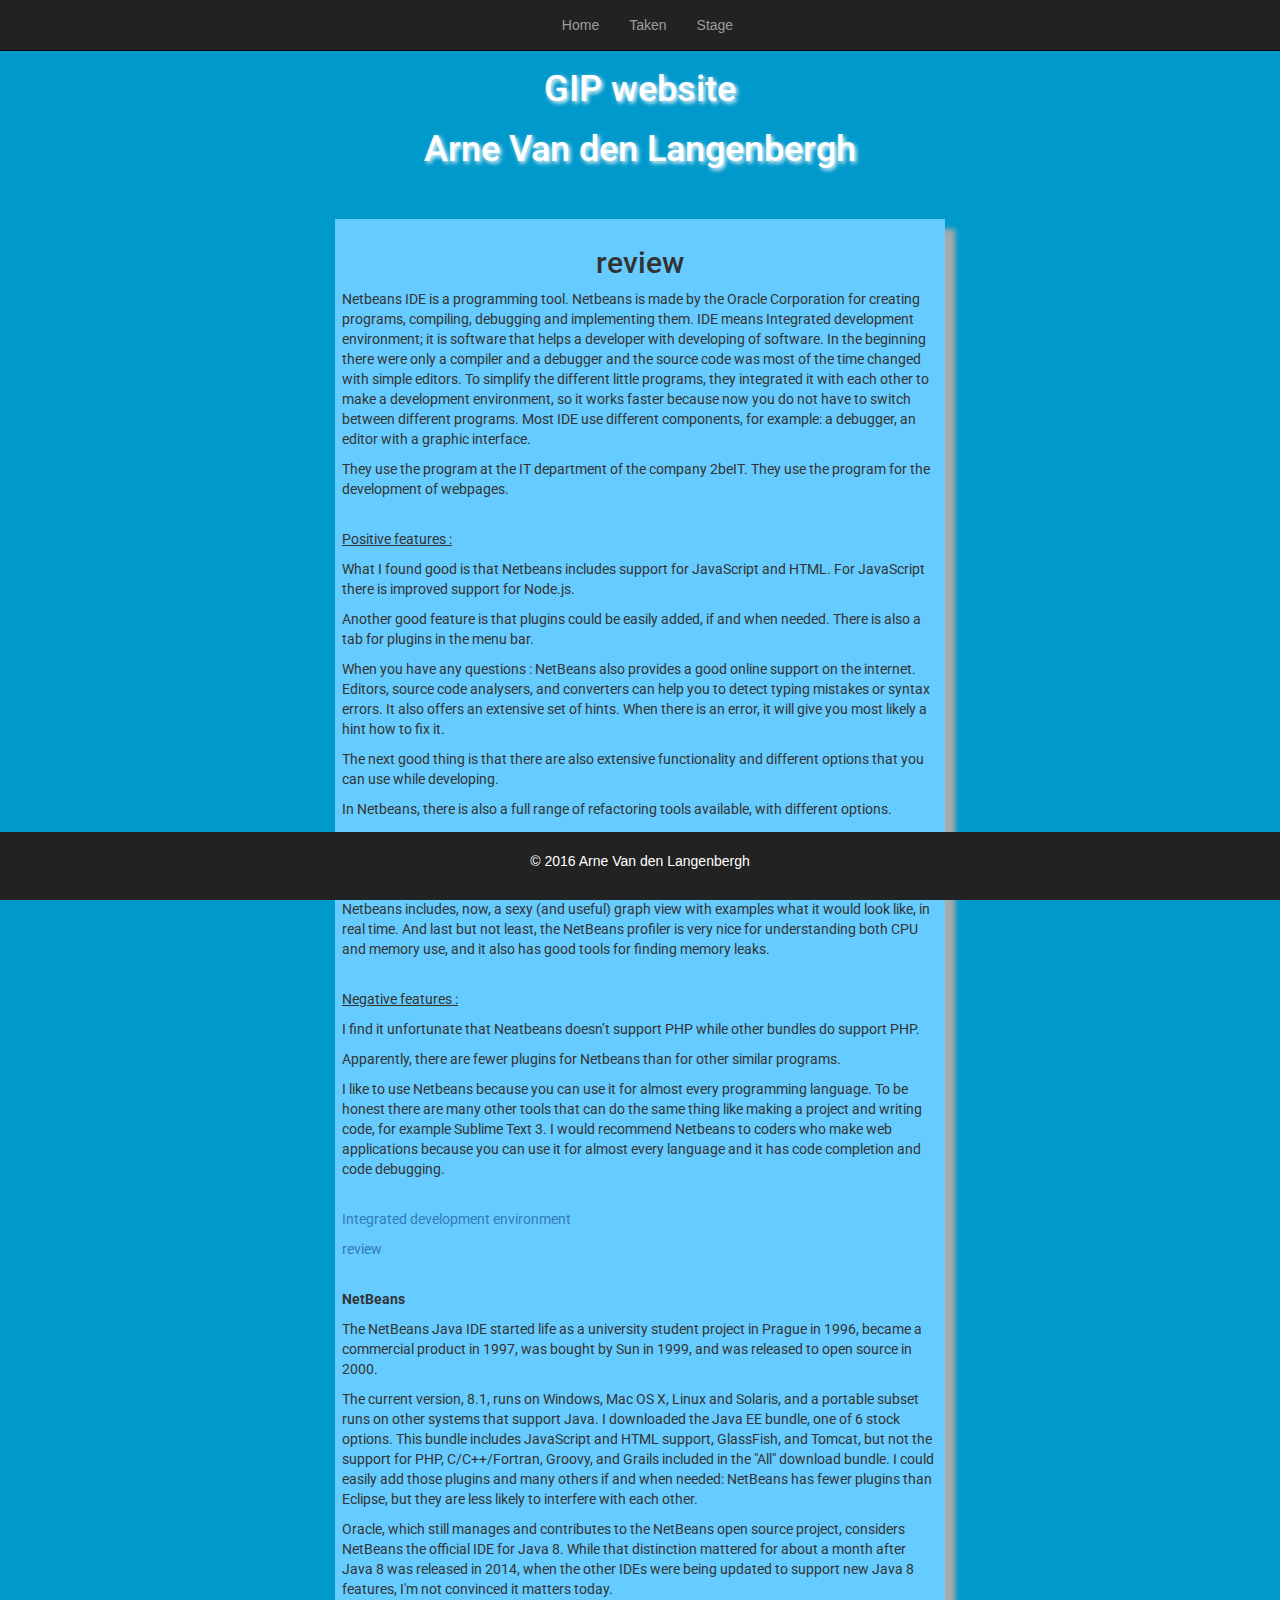
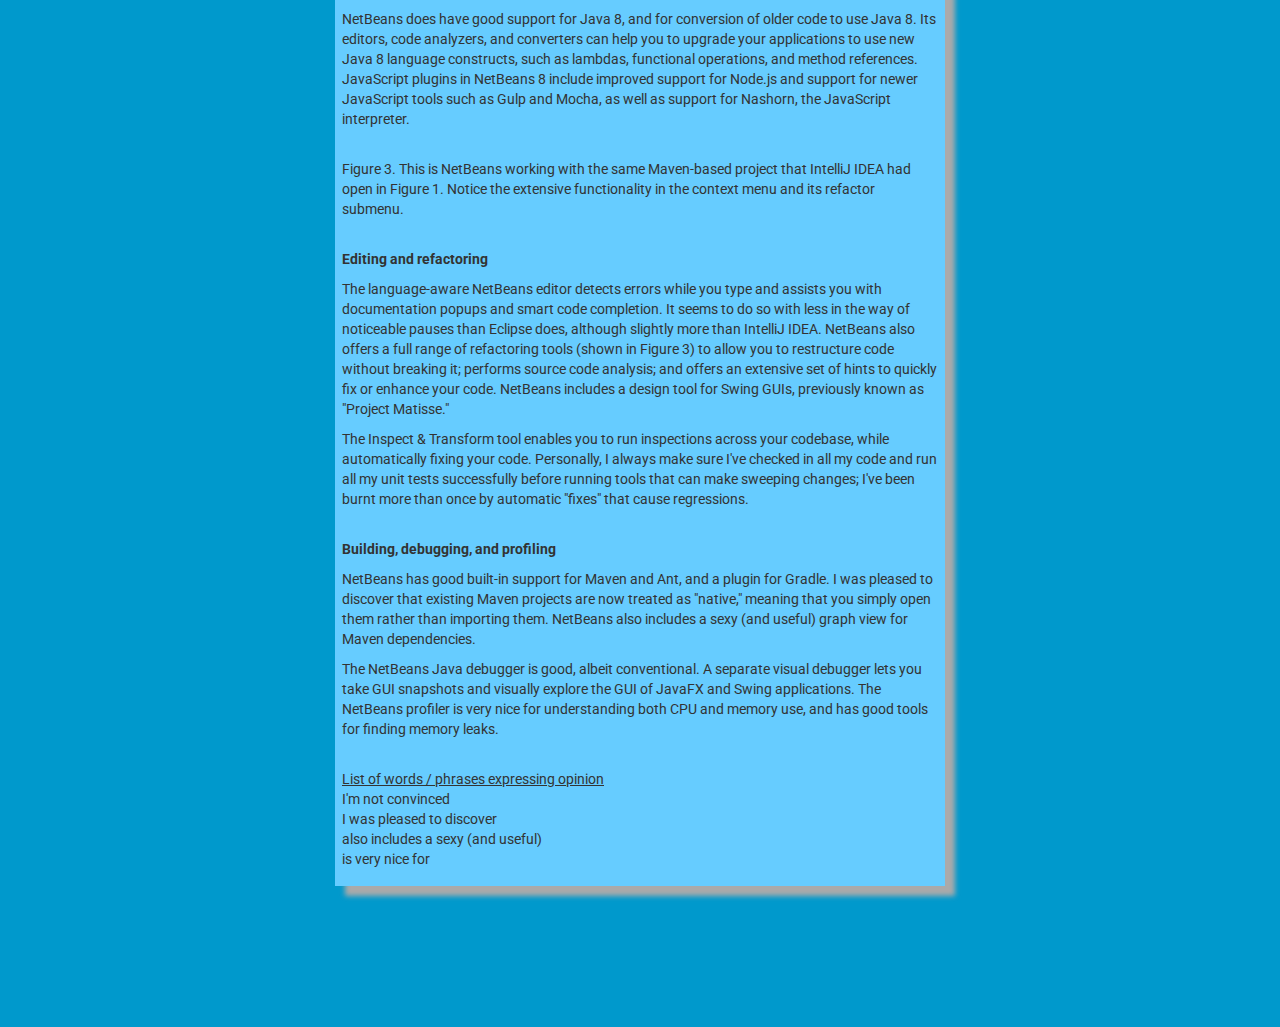
<file: review.html>
<!DOCTYPE html>
<html>
    <head>
        <meta charset="utf-8">
        <meta name="viewport" content="width=device-width, initial-scale=1">
    	<title>review</title>
        <link rel="stylesheet" href="https://maxcdn.bootstrapcdn.com/bootstrap/3.3.7/css/bootstrap.min.css">
        <script src="https://ajax.googleapis.com/ajax/libs/jquery/3.1.1/jquery.min.js"></script>
        <script src="https://maxcdn.bootstrapcdn.com/bootstrap/3.3.7/js/bootstrap.min.js"></script>
        <meta http-equiv="X-UA-Compatible" content="IE=edge">
	<link rel="stylesheet" href="css/main.css" />
    </head>
    <body>
        <div class="container-fluid">
            <nav class="navbar navbar-inverse navbar-fixed-top navbar-static-top" role="navigation">
                <div class="container">
                    <div class="navbar-header">
                        <button type="button" class="navbar-toggle collapsed" data-toggle="collapse" data-target="#bs-example-navbar-collapse-1" aria-expanded="false">
                            <span class="sr-only">Toggle navigation</span>
                            <span class="icon-bar"></span>
                            <span class="icon-bar"></span>
                            <span class="icon-bar"></span>
                        </button>
                        <div class="navbar-brand"></div>
                    </div>
                    <div class="collapse navbar-collapse" id="bs-example-navbar-collapse-1">
                        <ul class="nav navbar-nav">
                            <li><a href="index.html">Home</a></li>
                            <li><a href="taken.html">Taken</a></li>
                            <li><a href="stage.html">Stage</a></li>
                        </ul>
                    </div>
                </div>
            </nav>
            <header>
                <div class="padding-bot-top">
                    <div class="row">
                        <div class="col-md-3"></div>
                        <div class="col-md-6 text-center">
                            <h1 class="text-nowrap">GIP website</h1>
                            <h1>Arne Van den Langenbergh</h1>
                        </div>
                        <div class="col-md-3"></div>
                    </div>
                </div>
            </header>
            <section>
                <div class="padding-bot-bot word-wrap">
                    <div class="row">
                        <div class="col-xs-1 col-md-3"></div>
                        <div class="col-xs-10 col-md-6">
                            <div class="square">
                                <h2 class="text-center text-nowrap">review</h2>
                                <p>Netbeans IDE is a programming tool. Netbeans is made by the Oracle Corporation for creating programs, compiling, debugging and implementing them. IDE means Integrated development environment; it is software that helps a developer with developing of software. In the beginning there were only a compiler and a debugger and the source code was most of the time changed with simple editors. To simplify the different little programs, they integrated it with each other to make a development environment, so it works faster because now you do not have to switch between different programs. Most IDE use different components, for example: a debugger, an editor with a graphic interface.</p>
                                <p>They use the program at the IT department of the company 2beIT. They use the program for the development of webpages.</p><br>


                                <p><u>Positive features :</u></p>
                            <p>What I found good is that Netbeans includes support for JavaScript and HTML.
                                For JavaScript there is improved support for Node.js.</p>
                            <p>Another good feature is that plugins could be easily added, if and when needed. There is also a tab for plugins in the menu bar.</p>
<p>When you have any questions : NetBeans also provides a good online support on the internet.
    Editors, source code analysers, and converters can help you to detect typing mistakes or syntax errors.
    It also offers an extensive set of hints.  When there is an error, it will give you most likely a hint how to fix it.</p>
<p>The next good thing is that there are also extensive functionality and different options that you can use while developing.</p>
<p>In Netbeans, there is also a full range of refactoring tools available, with different options.</p>
 
<p>You can also find some Inspect & Transform tools that enables developers to run inspections across the codebase, while automatically fixing your code. It also shows you how you can refactor your codebase.</p>
<p>Netbeans includes, now, a sexy (and useful) graph view with examples what it would look like, in real time.
    And last but not least, the NetBeans profiler is very nice for understanding both CPU and memory use, and it also has good tools for finding memory leaks.</p><br> 
<p><u>Negative features :</u></p>
                            <p>I find it unfortunate that Neatbeans doesn’t support PHP while other bundles do support PHP.</p>
                            <p>Apparently, there are fewer plugins for Netbeans than for other similar programs.</p>


                            <p>I like to use Netbeans because you can use it for almost every programming language. To be honest there are many other tools that can do the same thing like making a project and writing code, for example Sublime Text 3. I would recommend Netbeans to coders who make web applications because you can use it for almost every language and it has code completion and code debugging.</p><br>
                            <p><a href="https://nl.wikipedia.org/wiki/Integrated_development_environment">Integrated development environment</a></p>
                            <p><a href="http://www.javaworld.com/article/3114167/development-tools/choosing-your-java-ide.html?page=2">review</a></p><br>


                            
                            <p><b>NetBeans</b></p>
                            <p>The NetBeans Java IDE started life as a university student project in Prague in 1996, became a commercial product in 1997, was bought by Sun in 1999, and was released to open source in 2000.<p>
                            <p>The current version, 8.1, runs on Windows, Mac OS X, Linux and Solaris, and a portable subset runs on other systems that support Java. I downloaded the Java EE bundle, one of 6 stock options. This bundle includes JavaScript and HTML support, GlassFish, and Tomcat, but not the support for PHP, C/C++/Fortran, Groovy, and Grails included in the "All" download bundle. I could easily add those plugins and many others if and when needed: NetBeans has fewer plugins than Eclipse, but they are less likely to interfere with each other.</p>
                            <p>Oracle, which still manages and contributes to the NetBeans open source project, considers NetBeans the official IDE for Java 8. While that distinction mattered for about a month after Java 8 was released in 2014, when the other IDEs were being updated to support new Java 8 features, I'm not convinced it matters today.<p>
                            <p>NetBeans does have good support for Java 8, and for conversion of older code to use Java 8. Its editors, code analyzers, and converters can help you to upgrade your applications to use new Java 8 language constructs, such as lambdas, functional operations, and method references. JavaScript plugins in NetBeans 8 include improved support for Node.js and support for newer JavaScript tools such as Gulp and Mocha, as well as support for Nashorn, the JavaScript interpreter.</p><br>
 
                            <p>Figure 3. This is NetBeans working with the same Maven-based project that IntelliJ IDEA had open in Figure 1. Notice the extensive functionality in the context menu and its refactor submenu.</p><br>
<p><b>Editing and refactoring</b></p>
<p>The language-aware NetBeans editor detects errors while you type and assists you with documentation popups and smart code completion. It seems to do so with less in the way of noticeable pauses than Eclipse does, although slightly more than IntelliJ IDEA. NetBeans also offers a full range of refactoring tools (shown in Figure 3) to allow you to restructure code without breaking it; performs source code analysis; and offers an extensive set of hints to quickly fix or enhance your code. NetBeans includes a design tool for Swing GUIs, previously known as "Project Matisse."</p>
<p>The Inspect & Transform tool enables you to run inspections across your codebase, while automatically fixing your code. Personally, I always make sure I've checked in all my code and run all my unit tests successfully before running tools that can make sweeping changes; I've been burnt more than once by automatic "fixes" that cause regressions.</p><br>
<p><b>Building, debugging, and profiling</b></p>
<p>NetBeans has good built-in support for Maven and Ant, and a plugin for Gradle. I was pleased to discover that existing Maven projects are now treated as "native," meaning that you simply open them rather than importing them. NetBeans also includes a sexy (and useful) graph view for Maven dependencies.</p>
<p>The NetBeans Java debugger is good, albeit conventional. A separate visual debugger lets you take GUI snapshots and visually explore the GUI of JavaFX and Swing applications. The NetBeans profiler is very nice for understanding both CPU and memory use, and has good tools for finding memory leaks.</p><br>
<p><u>List of words / phrases expressing opinion</u><br>
        I'm not convinced<br>
        I was pleased to discover<br>
        also includes a sexy (and useful)<br>
is very nice for</p>

                            </div>
                        </div>
                        <div class="col-xs-1 col-md-3"></div>
                    </div>
                </div>
            </section>
            <footer class="text-center">
                <div class="row" style="margin: 0px;">
                    <div class="col-md-4"></div>
                    <div class="col-md-4">
                        <p>&copy; 2016 Arne Van den Langenbergh</p>
                    </div>
                    <div class="col-md-4"></div>
                </div>
            </footer>
        </div>
    </body>
</html>
</file>
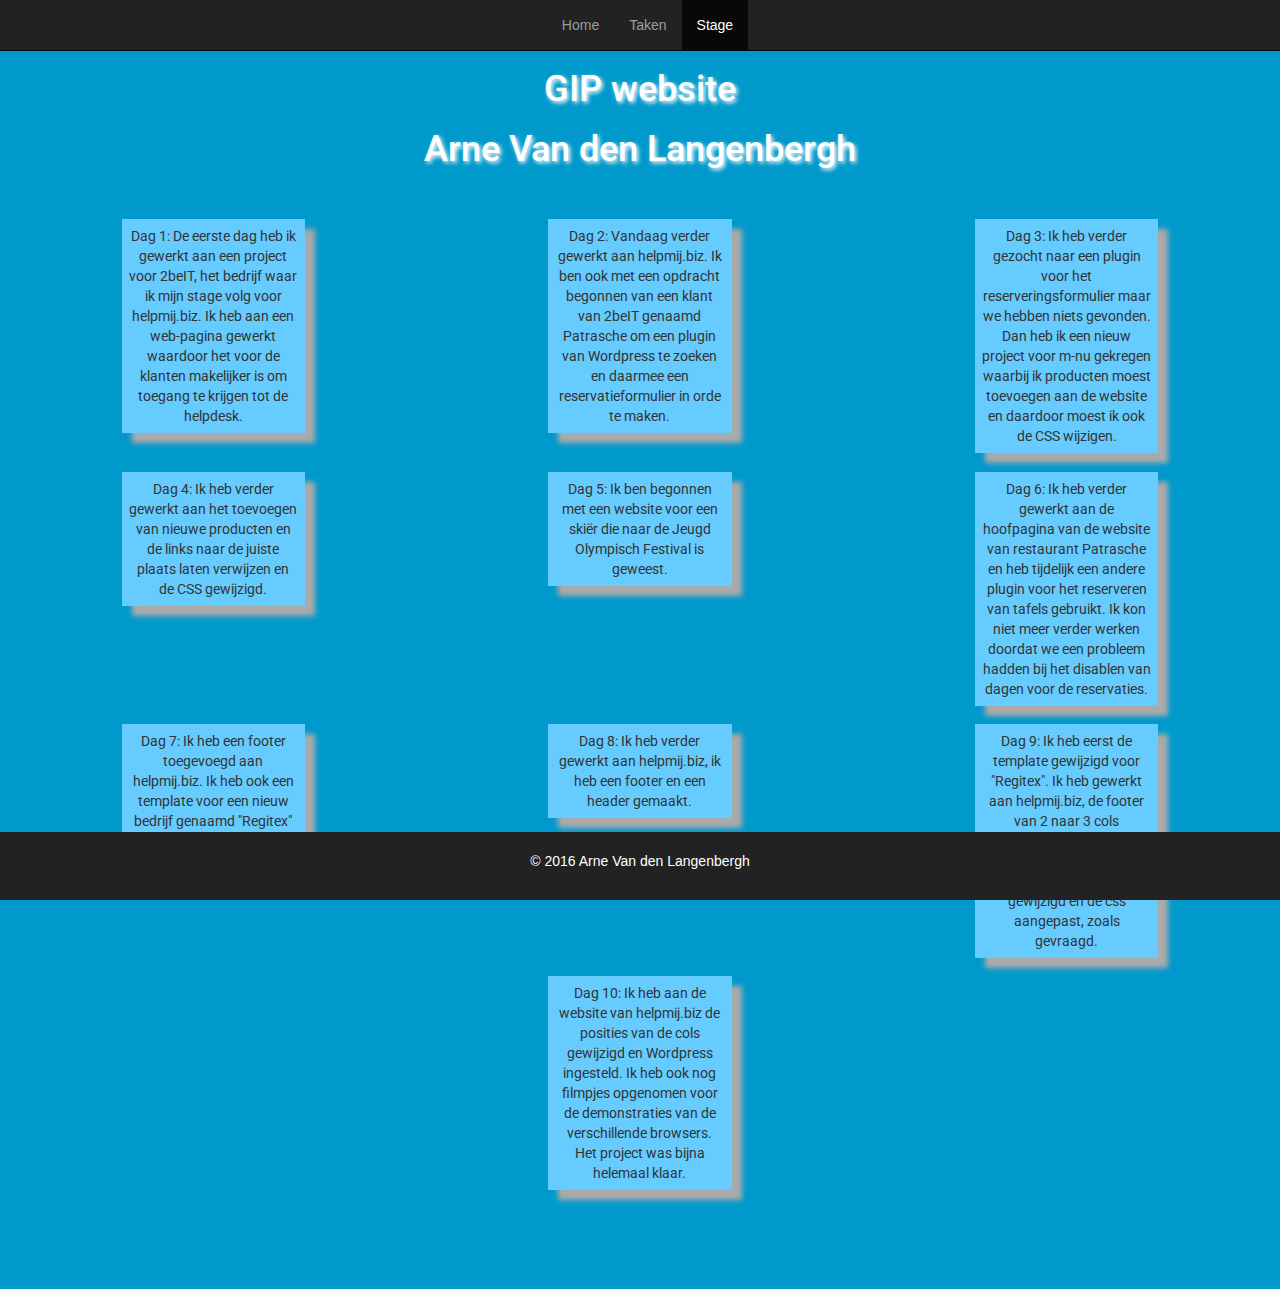
<file: stage.html>
<!DOCTYPE html>
<html>
    <head>
        <meta charset="utf-8">
        <meta name="viewport" content="width=device-width, initial-scale=1">
    	<title>Stage verslag</title>
        <link rel="stylesheet" href="https://maxcdn.bootstrapcdn.com/bootstrap/3.3.7/css/bootstrap.min.css">
        <script src="https://ajax.googleapis.com/ajax/libs/jquery/3.1.1/jquery.min.js"></script>
        <script src="https://maxcdn.bootstrapcdn.com/bootstrap/3.3.7/js/bootstrap.min.js"></script>
        <meta http-equiv="X-UA-Compatible" content="IE=edge">
	<link rel="stylesheet" href="css/main.css" />
    </head>
    <body>
        <div class="container-fluid">
            <nav class="navbar navbar-inverse navbar-fixed-top navbar-static-top" role="navigation">
                <div class="container">
                    <div class="navbar-header">
                        <button type="button" class="navbar-toggle collapsed" data-toggle="collapse" data-target="#bs-example-navbar-collapse-1" aria-expanded="false">
                            <span class="sr-only">Toggle navigation</span>
                            <span class="icon-bar"></span>
                            <span class="icon-bar"></span>
                            <span class="icon-bar"></span>
                        </button>
                        <div class="navbar-brand"></div>
                    </div>
                    <div class="collapse navbar-collapse" id="bs-example-navbar-collapse-1">
                        <ul class="nav navbar-nav">
                            <li><a href="index.html">Home</a></li>
                            <li><a href="taken.html">Taken</a></li>
                            <li class="active"><a href="stage.html">Stage <span class="sr-only">(current) </span></a></li>
                        </ul>
                    </div>
                </div>
            </nav>
            <header>
                <div class="padding-bot-top">
                    <div class="row">
                        <div class="col-md-3"></div>
                        <div class="col-md-6 text-center">
                            <h1 class="text-nowrap">GIP website</h1>
                            <h1>Arne Van den Langenbergh</h1>
                        </div>
                        <div class="col-md-3"></div>
                    </div>
                </div>
            </header>
            <section>
                <div class="padding-bot-bot text-center word-wrap">
                    <div class="row">
                        <div class="col-xs-12 col-sm-12 col-md-2 col-md-offset-1">
                            <div class="square">
                                Dag 1: De eerste dag heb ik gewerkt aan een project voor 2beIT, het bedrijf waar ik mijn stage volg voor helpmij.biz. Ik heb aan een web-pagina gewerkt waardoor het voor de klanten makelijker is om toegang te krijgen tot de helpdesk.
                            </div>
                        </div>
                        <div class="col-xs-12 col-sm-12 col-md-2 col-md-offset-2">
                            <div class="square">
                                Dag 2: Vandaag verder gewerkt aan helpmij.biz. Ik ben ook met een opdracht begonnen van een klant van 2beIT genaamd Patrasche om een plugin van Wordpress te zoeken en daarmee een reservatieformulier in orde te maken. 
                            </div>
                        </div>
                        <div class="col-xs-12 col-sm-12 col-md-2 col-md-offset-2">
                            <div class="square">
                                Dag 3: Ik heb verder gezocht naar een plugin voor het reserveringsformulier maar we hebben niets gevonden. Dan heb ik een nieuw project voor m-nu gekregen waarbij ik producten moest toevoegen aan de website en daardoor moest ik ook de CSS wijzigen.
                            </div>
                        </div>
                    </div>
                    <div class="row">
                        <div class="col-xs-12 col-sm-12 col-md-2 col-md-offset-1">
                            <div class="square">
                                Dag 4: Ik heb verder gewerkt aan het toevoegen van nieuwe producten en de links naar de juiste plaats laten verwijzen en de CSS gewijzigd.
                            </div>
                        </div>
                        <div class="col-xs-12 col-sm-12 col-md-2 col-md-offset-2">
                            <div class="square">
                                Dag 5: Ik ben begonnen met een website voor een skiër die naar de Jeugd Olympisch Festival is geweest.
                            </div>
                        </div>
                        <div class="col-xs-12 col-sm-12 col-md-2 col-md-offset-2">
                            <div class="square">
                                Dag 6: Ik heb verder gewerkt aan de hoofpagina van de website van restaurant Patrasche en heb tijdelijk een andere plugin voor het reserveren van tafels gebruikt. Ik kon niet meer verder werken doordat we een probleem hadden bij het disablen van dagen voor de reservaties.
                            </div>
                        </div>
                    </div>
                    <div class="row">
                        <div class="col-xs-12 col-sm-12 col-md-2 col-md-offset-1">
                            <div class="square">
                                Dag 7: Ik heb een footer toegevoegd aan helpmij.biz. Ik heb ook een template voor een nieuw bedrijf genaamd "Regitex" ingesteld en ingevuld.
                            </div>
                        </div>
                        <div class="col-xs-12 col-sm-12 col-md-2 col-md-offset-2">
                            <div class="square">
                                Dag 8: Ik heb verder gewerkt aan helpmij.biz, ik heb een footer en een header gemaakt.
                            </div>
                        </div>
                        <div class="col-xs-12 col-sm-12 col-md-2 col-md-offset-2">
                            <div class="square">
                                Dag 9: Ik heb eerst de template gewijzigd voor "Regitex". Ik heb gewerkt aan helpmij.biz, de footer van 2 naar 3 cols verandert, tekstkleuren toegevoegd aan de header, de positie van de pijlen gewijzigd en de css aangepast, zoals gevraagd.
                            </div>
                        </div>
                    </div>
                    <div class="row">
                        <div class="col-xs-12 col-sm-12 col-md-2 col-md-offset-5">
                            <div class="square">
                                Dag 10: Ik heb aan de website van helpmij.biz de posities van de cols gewijzigd en Wordpress ingesteld. Ik heb ook nog filmpjes opgenomen voor de demonstraties van de verschillende browsers. Het project was bijna helemaal klaar.
                            </div>
                        </div>
                    </div>
                </div>
            </section>
            <footer class="text-center">
                <div class="row" style="margin: 0px;">
                    <div class="col-md-4"></div>
                    <div class="col-md-4">
                        <p>&copy; 2016 Arne Van den Langenbergh</p>
                    </div>
                    <div class="col-md-4"></div>
                </div>
            </footer>
        </div>
    </body>
</html>
</file>
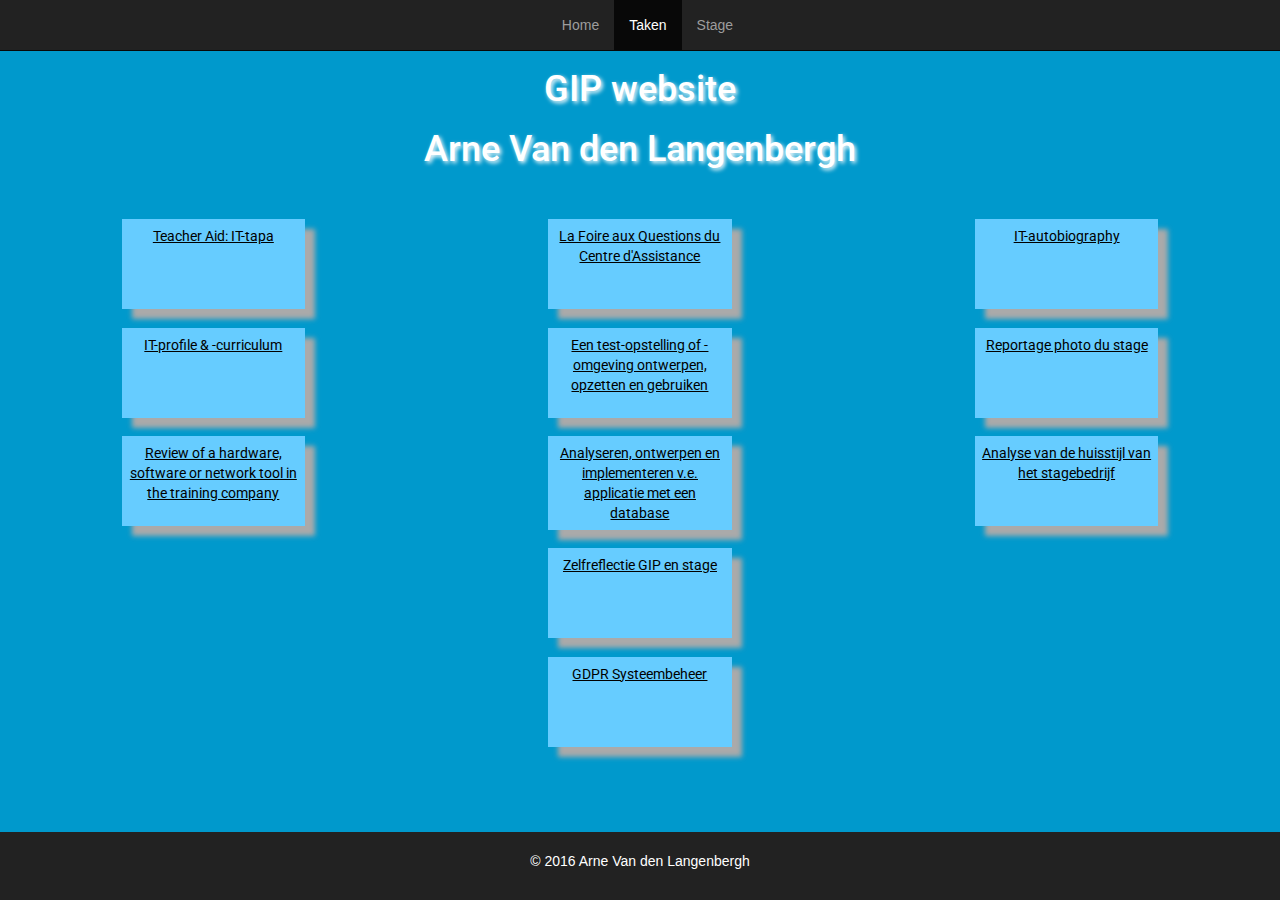
<file: taken.html>
<!DOCTYPE html>
<html>
    <head>
        <meta charset="utf-8">
        <meta name="viewport" content="width=device-width, initial-scale=1">
    	<title>taken lijst</title>
        <link rel="stylesheet" href="https://maxcdn.bootstrapcdn.com/bootstrap/3.3.7/css/bootstrap.min.css">
        <script src="https://ajax.googleapis.com/ajax/libs/jquery/3.1.1/jquery.min.js"></script>
        <script src="https://maxcdn.bootstrapcdn.com/bootstrap/3.3.7/js/bootstrap.min.js"></script>
        <meta http-equiv="X-UA-Compatible" content="IE=edge">
	<link rel="stylesheet" href="css/main.css" />
    </head>
    <body>
        <div class="container-fluid">
            <nav class="navbar navbar-inverse navbar-fixed-top navbar-static-top" role="navigation">
                <div class="container">
                    <div class="navbar-header">
                        <button type="button" class="navbar-toggle collapsed" data-toggle="collapse" data-target="#bs-example-navbar-collapse-1" aria-expanded="false">
                            <span class="sr-only">Toggle navigation</span>
                            <span class="icon-bar"></span>
                            <span class="icon-bar"></span>
                            <span class="icon-bar"></span>
                        </button>
                        <div class="navbar-brand"></div>
                    </div>
                    <div class="collapse navbar-collapse" id="bs-example-navbar-collapse-1">
                        <ul class="nav navbar-nav">
                            <li><a href="index.html">Home</a></li>
                            <li class="active"><a href="taken.html">Taken <span class="sr-only">(current) </span></a></li>
                            <li><a href="stage.html">Stage</a></li>
                        </ul>
                    </div>
                </div>
            </nav>
            <header>
                <div class="padding-bot-top">
                    <div class="row">
                        <div class="col-md-3"></div>
                        <div class="col-md-6 text-center">
                            <h1 class="text-nowrap">GIP website</h1>
                            <h1>Arne Van den Langenbergh</h1>
                        </div>
                        <div class="col-md-3"></div>
                    </div>
                </div>
            </header>
            <section>
                <div class="padding-bot-bot text-center word-wrap">
                    <div class="row">
                        <div class="col-xs-12 col-sm-12 col-md-2 col-md-offset-1">
                            <a class="deco" href="it_tapa.html">
                                <div class="square">
                                    Teacher Aid: IT-tapa
                                </div>
                            </a>
                        </div>
                        <div class="col-xs-12 col-sm-12 col-md-2 col-md-offset-2">
                            <a class="deco" href="faq.html">
                                <div class="square">
                                    La Foire aux Questions du Centre d'Assistance
                                </div>
                            </a>
                        </div>
                        <div class="col-xs-12 col-sm-12 col-md-2 col-md-offset-2">
                            <a class="deco" href="it_autobiography.html">
                                <div class="square">
                                    IT-autobiography
                                </div>
                            </a>
                        </div>
                    </div>
                    <div class="row">
                        <div class="col-xs-12 col-sm-12 col-md-2 col-md-offset-1">
                            <a class="deco" href="it_profile.html">
                                <div class="square">
                                    IT-profile & -curriculum
                                </div>
                            </a>
                        </div>
                        <div class="col-xs-12 col-sm-12 col-md-2 col-md-offset-2">
                            <a class="deco" href="testopstelling.html">
                                <div class="square">
                                    Een test-opstelling of -omgeving ontwerpen, opzetten en gebruiken
                                </div>
                            </a>
                        </div>
                        <div class="col-xs-12 col-sm-12 col-md-2 col-md-offset-2">
                            <a class="deco" href="reportage_photo.html">
                                <div class="square">
                                    Reportage photo du stage
                                </div>
                            </a>
                        </div>
                    </div>
                    <div class="row">
                        <div class="col-xs-12 col-sm-12 col-md-2 col-md-offset-1">
                            <a class="deco" href="review.html">
                                <div class="square">
                                    Review of a hardware, software or network tool in the training company
                                </div>
                            </a>
                        </div>
                        <div class="col-xs-12 col-sm-12 col-md-2 col-md-offset-2">
                            <a class="deco" href="https://github.com/ArneVdL-immalle/laravelgip">
                                <div class="square">
                                    Analyseren, ontwerpen en implementeren v.e. applicatie met een database
                                </div>
                            </a>
                        </div>
                        <div class="col-xs-12 col-sm-12 col-md-2 col-md-offset-2">
                            <a class="deco" href="huisstijl.html">
                                <div class="square">
                                    Analyse van de huisstijl van het stagebedrijf
                                </div>
                            </a>
                        </div>
                    </div>
                    <div class="row">
                        <div class="col-xs-12 col-sm-12 col-md-2 col-md-offset-5">
                            <a class="deco" href="zelfreflectie.html">
                                <div class="square">
                                    Zelfreflectie GIP en stage
                                </div>
                            </a>
                        </div>
                        <div class="col-md-5"></div>
                    </div>
                    <div class="row">
                        <div class="col-md-2 col-xs-12 col-sm-12 col-md-offset-5">
                            <a class="deco" href="gdpr.html">
                                <div class="square">
                                    GDPR Systeembeheer
                                </div>
                            </a>
                        </div>
                    </div>
                    <div class="col-md-5"></div>
                </div>
            </section>
            <footer class="text-center">
                <div class="row" style="margin: 0px;">
                    <div class="col-md-4"></div>
                    <div class="col-md-4">
                        <p>&copy; 2016 Arne Van den Langenbergh</p>
                    </div>
                    <div class="col-md-4"></div>
                </div>
            </footer>
        </div>
    </body>
</html>
</file>
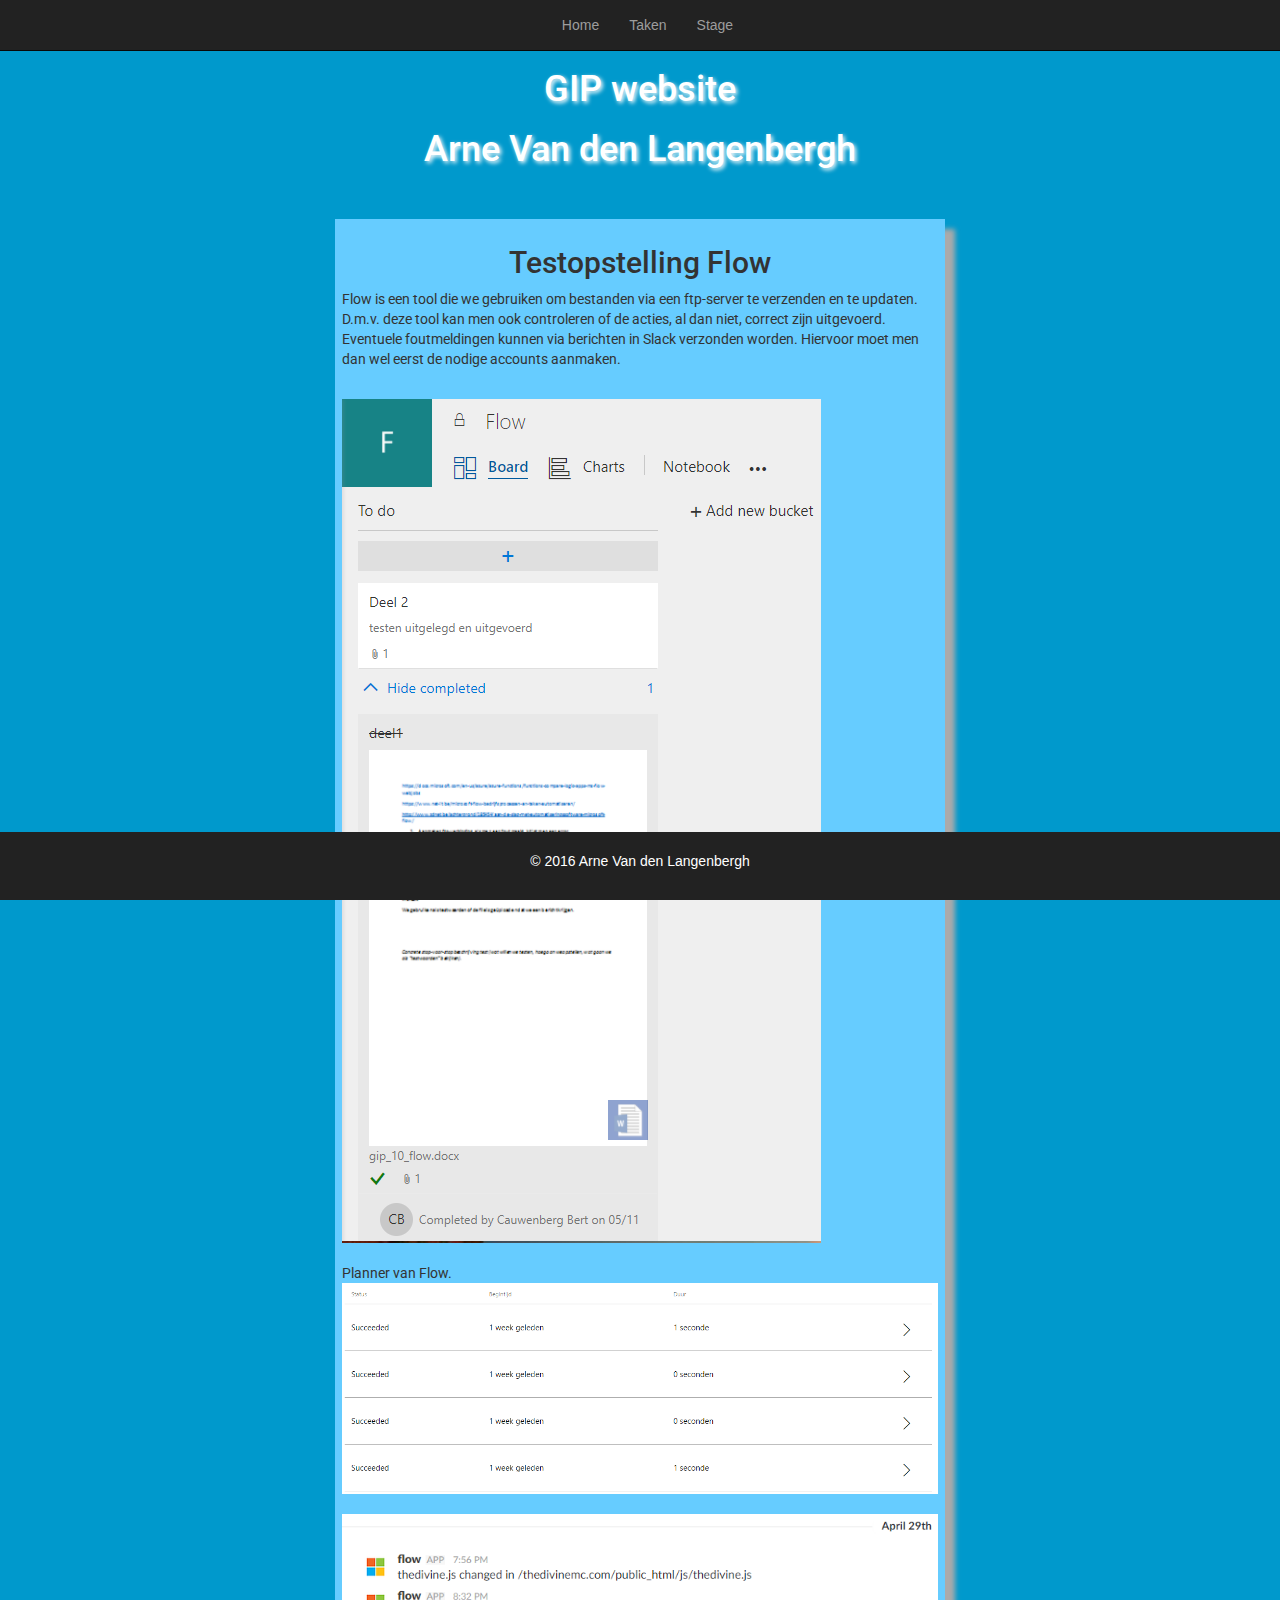
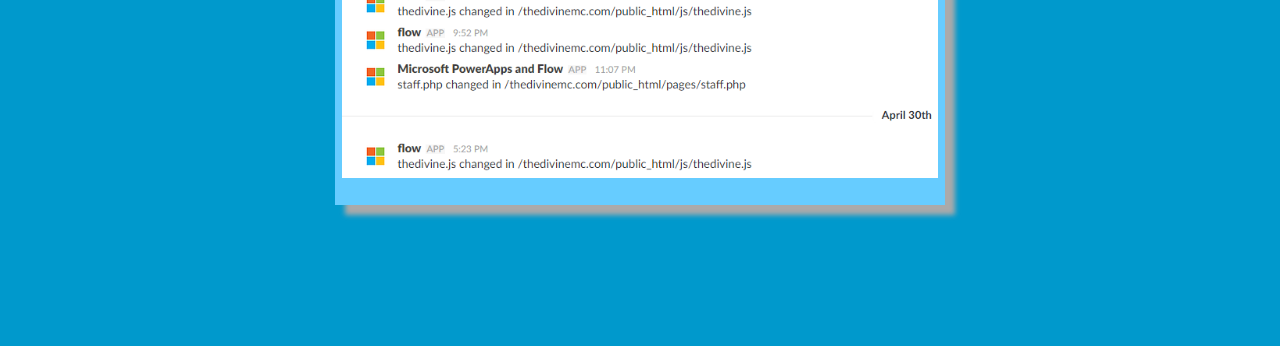
<file: testopstelling.html>
<!DOCTYPE html>
<html>
    <head>
        <meta charset="utf-8">
        <meta name="viewport" content="width=device-width, initial-scale=1">
    	<title>Testopstelling Flow</title>
        <link rel="stylesheet" href="https://maxcdn.bootstrapcdn.com/bootstrap/3.3.7/css/bootstrap.min.css">
        <script src="https://ajax.googleapis.com/ajax/libs/jquery/3.1.1/jquery.min.js"></script>
        <script src="https://maxcdn.bootstrapcdn.com/bootstrap/3.3.7/js/bootstrap.min.js"></script>
        <meta http-equiv="X-UA-Compatible" content="IE=edge">
	<link rel="stylesheet" href="css/main.css" />
    </head>
    <body>
        <div class="container-fluid">
            <nav class="navbar navbar-inverse navbar-fixed-top navbar-static-top" role="navigation">
                <div class="container">
                    <div class="navbar-header">
                        <button type="button" class="navbar-toggle collapsed" data-toggle="collapse" data-target="#bs-example-navbar-collapse-1" aria-expanded="false">
                            <span class="sr-only">Toggle navigation</span>
                            <span class="icon-bar"></span>
                            <span class="icon-bar"></span>
                            <span class="icon-bar"></span>
                        </button>
                        <div class="navbar-brand"></div>
                    </div>
                    <div class="collapse navbar-collapse" id="bs-example-navbar-collapse-1">
                        <ul class="nav navbar-nav">
                            <li><a href="index.html">Home</a></li>
                            <li><a href="taken.html">Taken</a></li>
                            <li><a href="stage.html">Stage</a></li>
                        </ul>
                    </div>
                </div>
            </nav>
            <header>
                <div class="padding-bot-top">
                    <div class="row">
                        <div class="col-md-3"></div>
                        <div class="col-md-6 text-center">
                            <h1 class="text-nowrap">GIP website</h1>
                            <h1>Arne Van den Langenbergh</h1>
                        </div>
                        <div class="col-md-3"></div>
                    </div>
                </div>
            </header>
            <section>
                <div class="padding-bot-bot word-wrap">
                    <div class="row">
                        <div class="col-xs-1 col-md-3"></div>
                        <div class="col-xs-10 col-md-6">
                            <div class="square">
                                <h2 class="text-center text-nowrap">Testopstelling Flow</h2>
                                <p>
                                    Flow is een tool die we gebruiken om bestanden via een ftp-server te verzenden en te updaten.<br>
                                    D.m.v. deze tool kan men ook controleren of de acties, al dan niet, correct zijn uitgevoerd.<br>
                                    Eventuele foutmeldingen kunnen via berichten in Slack verzonden worden.
                                    Hiervoor moet men dan wel eerst de nodige accounts aanmaken.
                                </p>

                                <br>
                                <div class="row">
                                    <div class="col-xs-12 col-md-12">
                                        <img src="img/planner.PNG" class="img-responsive" alt="planner"><br>
                                        <div class="caption center-block">Planner van Flow.</div>
                                    </div>
                                    <div class="col-xs-12 col-md-12">
                                        <img src="img/flow.png" class="img-responsive" alt="flow"><br>
                                    </div>
                                    <div class="col-xs-12 col-md-12">
                                        <img src="img/slack.png" class="img-responsive" alt="slack">
                                    </div>
                                </div>
                                <br>
                            </div>
                        </div>
                        <div class="col-xs-1 col-md-3"></div>
                    </div>
                </div>
            </section>
            <footer class="text-center">
                <div class="row" style="margin: 0px;">
                    <div class="col-md-4"></div>
                    <div class="col-md-4">
                        <p>&copy; 2016 Arne Van den Langenbergh</p>
                    </div>
                    <div class="col-md-4"></div>
                </div>
            </footer>
        </div>
    </body>
</html>
</file>
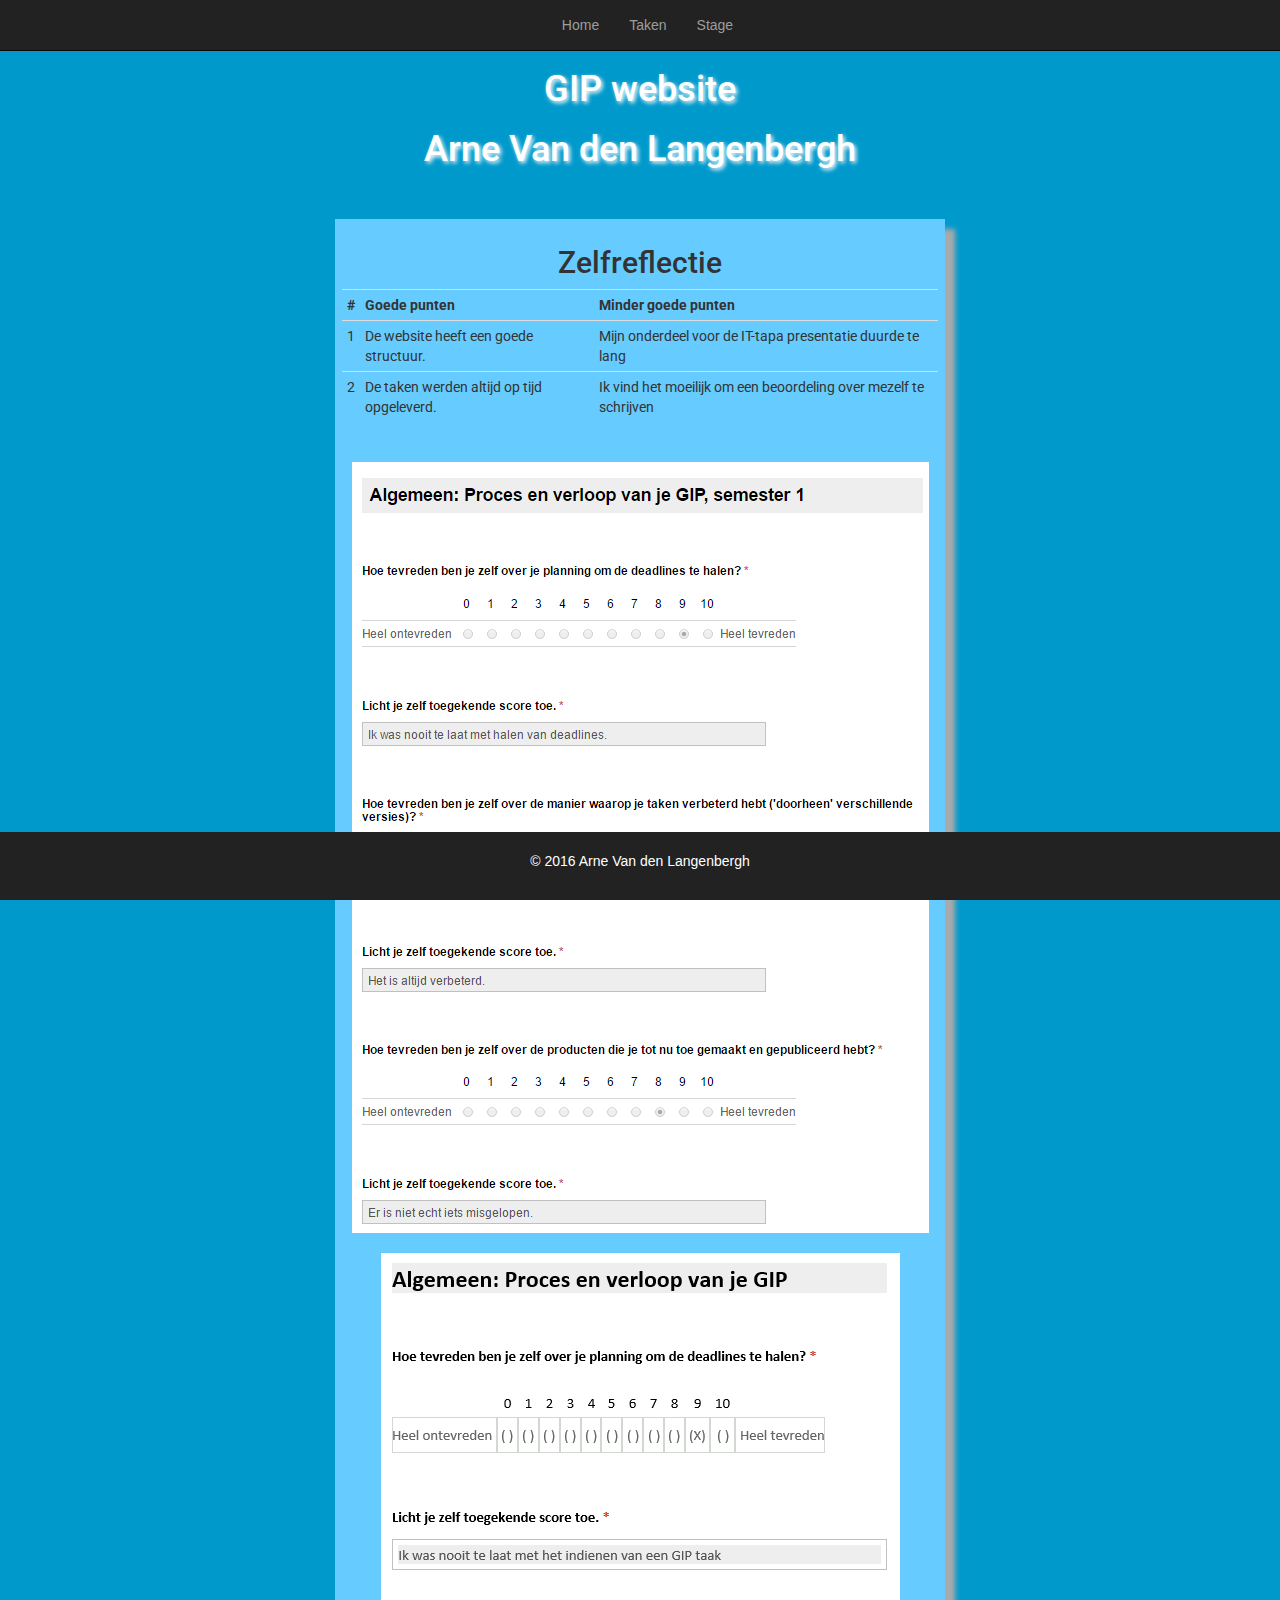
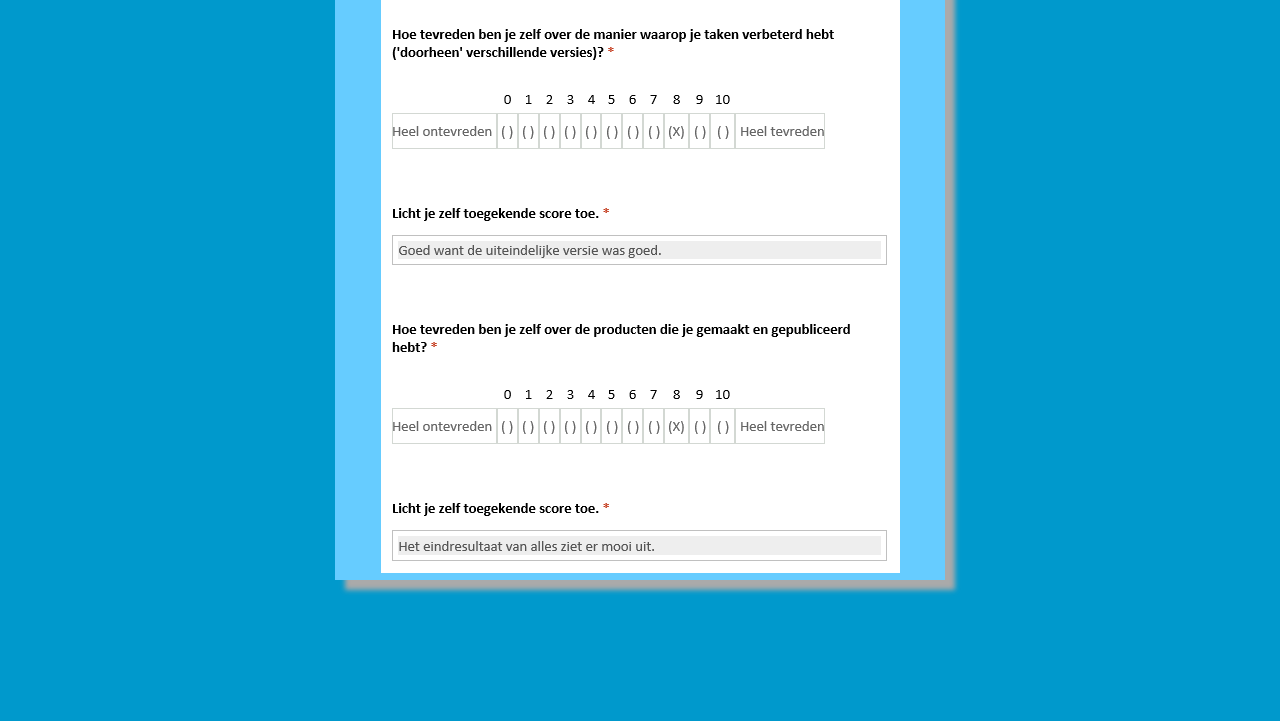
<file: zelfreflectie.html>
<!DOCTYPE html>
<html>
    <head>
        <meta charset="utf-8">
        <meta name="viewport" content="width=device-width, initial-scale=1">
    	<title>Zelfreflectie</title>
        <link rel="stylesheet" href="https://maxcdn.bootstrapcdn.com/bootstrap/3.3.7/css/bootstrap.min.css">
        <script src="https://ajax.googleapis.com/ajax/libs/jquery/3.1.1/jquery.min.js"></script>
        <script src="https://maxcdn.bootstrapcdn.com/bootstrap/3.3.7/js/bootstrap.min.js"></script>
        <meta http-equiv="X-UA-Compatible" content="IE=edge">
	<link rel="stylesheet" href="css/main.css" />
    </head>
    <body>
        <div class="container-fluid">
            <nav class="navbar navbar-inverse navbar-fixed-top navbar-static-top" role="navigation">
                <div class="container">
                    <div class="navbar-header">
                        <button type="button" class="navbar-toggle collapsed" data-toggle="collapse" data-target="#bs-example-navbar-collapse-1" aria-expanded="false">
                            <span class="sr-only">Toggle navigation</span>
                            <span class="icon-bar"></span>
                            <span class="icon-bar"></span>
                            <span class="icon-bar"></span>
                        </button>
                        <div class="navbar-brand"></div>
                    </div>
                    <div class="collapse navbar-collapse" id="bs-example-navbar-collapse-1">
                        <ul class="nav navbar-nav">
                            <li><a href="index.html">Home</a></li>
                            <li><a href="taken.html">Taken</a></li>
                            <li><a href="stage.html">Stage</a></li>
                        </ul>
                    </div>
                </div>
            </nav>
            <header>
                <div class="padding-bot-top">
                    <div class="row">
                        <div class="col-md-3"></div>
                        <div class="col-md-6 text-center">
                            <h1 class="text-nowrap">GIP website</h1>
                            <h1>Arne Van den Langenbergh</h1>
                        </div>
                        <div class="col-md-3"></div>
                    </div>
                </div>
            </header>
            <section>
                <div class="padding-bot-bot word-wrap">
                    <div class="row">
                        <div class="col-xs-1 col-md-3"></div>
                        <div class="col-xs-10 col-md-6">
                            <div class="square">
                                <h2 class="text-center text-nowrap">Zelfreflectie</h2>
                                <table class="table table-condensed">
                                    <tr>
                                        <th>#</th>
                                        <th>Goede punten</th>
                                        <th>Minder goede punten</th>
                                    </tr>
                                    <tr>
                                        <td>1</td>
                                        <td>De website heeft een goede structuur.</td>
                                        <td>Mijn onderdeel voor de IT-tapa presentatie duurde te lang</td>
                                    </tr>
                                    <tr>
                                        <td>2</td>
                                        <td>De taken werden altijd op tijd opgeleverd.</td>
                                        <td>Ik vind het moeilijk om een beoordeling over mezelf te schrijven</td>
                                    </tr>
                                </table>
                                <br>
                                <div class="row">
                                    <div class="col-xs-12 col-md-12">
                                        <img src="img/zelfreflectie_sem1.png" class="img-responsive center-block" alt="zelfreflectie"><br>
                                    </div>
                                    <div class="col-xs-12 col-md-12">
                                        <img src="img/zelfreflectie.png" class="img-responsive center-block" alt="zelfreflectie">
                                    </div>
                                </div>
                            </div>
                        </div>
                        <div class="col-xs-1 col-md-3"></div>
                    </div>
                </div>
            </section>
            <footer class="text-center">
                <div class="row" style="margin: 0px;">
                    <div class="col-md-4"></div>
                    <div class="col-md-4">
                        <p>&copy; 2016 Arne Van den Langenbergh</p>
                    </div>
                    <div class="col-md-4"></div>
                </div>
            </footer>
        </div>
    </body>
</html>
</file>
<file: css/main.css>
@import url('https://fonts.googleapis.com/css?family=Roboto');

header{
    margin-top: 10%;
    color: white;
    font-family: 'Roboto', sans-serif;
    text-shadow: 2px 2px 4px white;
}
.deco{
    color: black;
    text-decoration: underline;
}
a:hover{
    color: gray;
    text-decoration: none;
}
.word-wrap{
    word-wrap: break-word;
}
.vcenter {
    display: inline;
    vertical-align:middle;
    float:none;
}
.square{
    background-color: #66CCFF;
    min-height: 10vh;
    width: 100%;
    border: 2px solid #66CCFF;
    box-shadow: 10px 10px 5px #AAAAAA;
    margin-bottom: 10%;
    padding:5px;
}
body{
	background-color: #0099CC;
}
.padding-bot-top{
	padding-bottom: 40px;
}
.padding-bot-bot{
    padding-bottom: 80px;
}
ul{
    list-style-type: none;
}
footer{
    padding: 19px;
    left: 0;
    right: 0;
    bottom: 0;
    color: white;
    background-color: #222;
    border-color: #080808;
    position: fixed;
}
section{
    margin-bottom: 70px;
    font-family: 'Roboto', sans-serif;
}
@media (min-width: 992px) {
    .navbar .navbar-nav{
        display:inline-block;
        float:none;
        vertical-align:top;
    }
    .navbar .navbar-collapse{
        text-align:center;
    }
    header{
        margin-top: 4%;
        font-family: 'Roboto', sans-serif;
        text-shadow: 2px 2px 4px white;
    }
    .square{
        background-color: #66CCFF;
        min-height: 10vh;
        width: 100%;
        border: 2px solid #66CCFF;
        box-shadow: 10px 10px 5px #AAAAAA;
        margin-bottom: 25%;
        padding: 5px;
    }
    section{
        margin-bottom: 0;
        font-family: 'Roboto', sans-serif;
    }
}
@media (min-width: 768px){
    .navbar .navbar-nav{
        display:inline-block;
        float:none;
        vertical-align:top;
    }
    .navbar .navbar-collapse{
        text-align:center;
    }
    header{
        margin-top: 4%;
        font-family: 'Roboto', sans-serif;
        text-shadow: 2px 2px 4px white;
    }
    .square{
        background-color: #66CCFF;
        min-height: 10vh;
        width: 100%;
        border: 2px solid #66CCFF;
        box-shadow: 10px 10px 5px #AAAAAA;
        margin-bottom: 10%;
        padding: 5px;
    }
    section{
        margin-bottom: 0;
        font-family: 'Roboto', sans-serif;
    }
}
</file>
